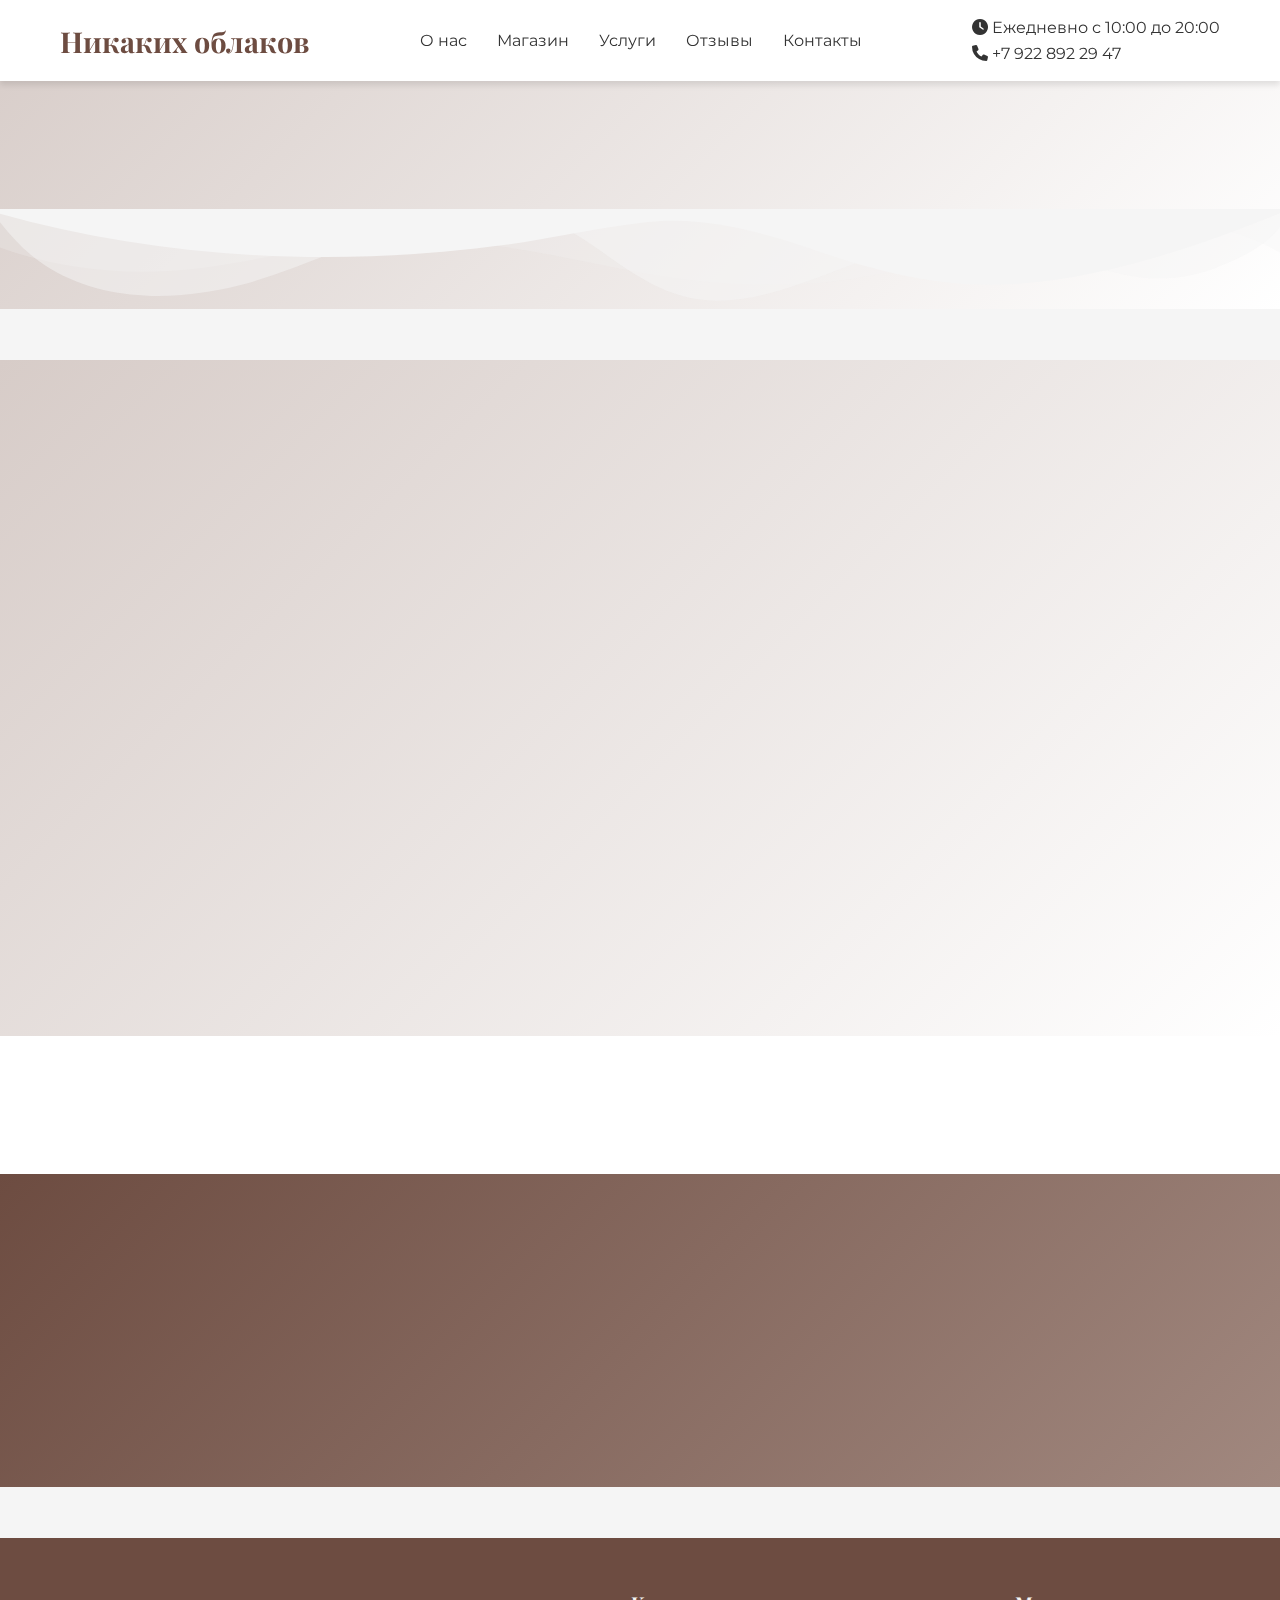
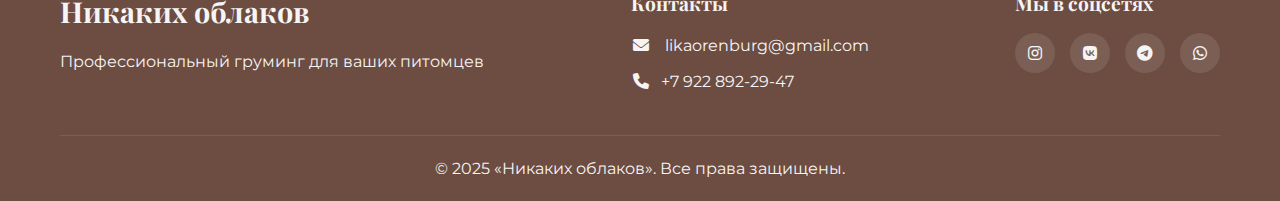
<file: index.html>
<!DOCTYPE html>
<html lang="ru">
<head>
    <meta charset="UTF-8">
    <meta name="viewport" content="width=device-width, initial-scale=1.0">
    <title>Никаких облаков | Груминг для питомцев</title>
    <meta name="description" content="Профессиональный груминг для ваших питомцев. Качественный уход и забота.">
    <link rel="preconnect" href="https://fonts.googleapis.com">
    <link rel="preconnect" href="https://fonts.gstatic.com" crossorigin>
    <link href="https://fonts.googleapis.com/css2?family=Montserrat:wght@400;500;700&family=Playfair+Display:wght@400;700&display=swap" rel="stylesheet">
    <link rel="stylesheet" href="https://cdnjs.cloudflare.com/ajax/libs/font-awesome/6.0.0/css/all.min.css">
    <link rel="stylesheet" href="style.css">
</head>
<body>
    <!-- Мобильное меню -->
    <div class="mobile-menu-btn">
        <div class="hamburger">
            <span></span>
            <span></span>
            <span></span>
        </div>
    </div>

    <header class="header">
        <div class="container">
            <h1 class="logo">Никаких облаков</h1>
            <nav class="navbar">
                <ul class="nav-links">
                    <li><a href="about.html" class="nav-link">О нас</a></li>
                    <li><a href="shop.html" class="nav-link">Магазин</a></li>
                    <li><a href="services.html" class="nav-link">Услуги</a></li>
                    <li><a href="reviews.html" class="nav-link">Отзывы</a></li>
                    <li><a href="contacts.html" class="nav-link">Контакты</a></li>
                </ul>
            </nav>
            <div class="mobile-contact">
                <p><i class="fas fa-clock"></i> Ежедневно с 10:00 до 20:00</p>
                <p><i class="fas fa-phone"></i> +7 922 892 29 47</p>
            </div>
         </nav>
    </div>
    </header>

    <main>
        <!-- Герой секция -->
        <section class="page-hero">
            <div class="container">
                <h1 class="page-title animate-fade-up">Никаких облаков</h1>
            </div>
            <div class="hero-wave"><p class="page-subtitle animate-fade-up animate-delay-100">Мы рады, что вы выбрали именно нас ♥</p></div>
        </section>
<br>
<br>
    <main>
        <!-- Герой секция -->
        <section class="hero">
            <div class="container">
                <div class="hero-content">
                    <h1 class="hero-title animate-fade-up">Груминг в магазине <span>Никаких облаков</span></h1>
                    <p class="hero-subtitle animate-fade-up animate-delay-100">Уход за питомцем — не только правильное питание</p>
                    <a href="sign_up.html" class="btn btn-primary animate-fade-up animate-delay-200">Записаться онлайн</a>
                </div>
                <div class="hero-image animate-scale">
                    <img src="pic/3.png" alt="Девушка с собакой" loading="lazy">
                </div>
            </div>
        </section>

        <!-- Секция счетчика посетителей -->
        <section class="counter-section">
            <div class="container">
                <p id="visitorCount" class="animate-fade-in">Более <span>1000</span> довольных клиентов</p>
            </div>
        </section>
    </main>

    <!-- CTA секция -->
        <section class="cta-section">
            <div class="container">
                <h2 class="section-title animate-fade-in">Готовы записаться?</h2>
                <p class="animate-fade-up">Оставьте заявку и мы подберем удобное время для визита</p>
                <a href="sign_up.html" class="btn btn-primary animate-fade-up animate-delay-100">Записаться онлайн</a>
            </div>
        </section>
        <br></br>

    <footer class="footer">
        <div class="container">
            <div class="footer-content">
                <div class="footer-info">
                    <h3>Никаких облаков</h3>
                    <p>Профессиональный груминг для ваших питомцев</p>
                </div>
                <div class="footer-links">
                    <h4>Контакты</h4>
                    <p><i class="fas fa-envelope"></i> <a href="mailto:likaorenburg@gmail.com">likaorenburg@gmail.com</a></p>
                    <p><i class="fas fa-phone"></i><a href="tel:+79228922947">+7 922 892-29-47</a></p>
                </div>
                <div class="footer-social">
                    <h4>Мы в соцсетях</h4>
                    <div class="social-icons">
                        <a href="https://www.instagram.com/lika.llk?igsh=MXBvd2c1MWhpaTl4cw==&utm_source=ig_contact_invite"><i class="fab fa-instagram"></i></a>
                        <a href="https://vk.com/likallk"><i class="fab fa-vk"></i></a>
                        <a href="https://t.me/likallk"><i class="fab fa-telegram"></i></a>
                        <a href="https://wa.me/79228922947"><i class="fab fa-whatsapp"></i></a>
                    </div>
                </div>
            </div>
            <div class="footer-bottom">
                <p>&copy; 2025 «Никаких облаков». Все права защищены.</p>
            </div>
        </div>
    </footer>

    <script src="script.js"></script>
</body>
</html>
</file>
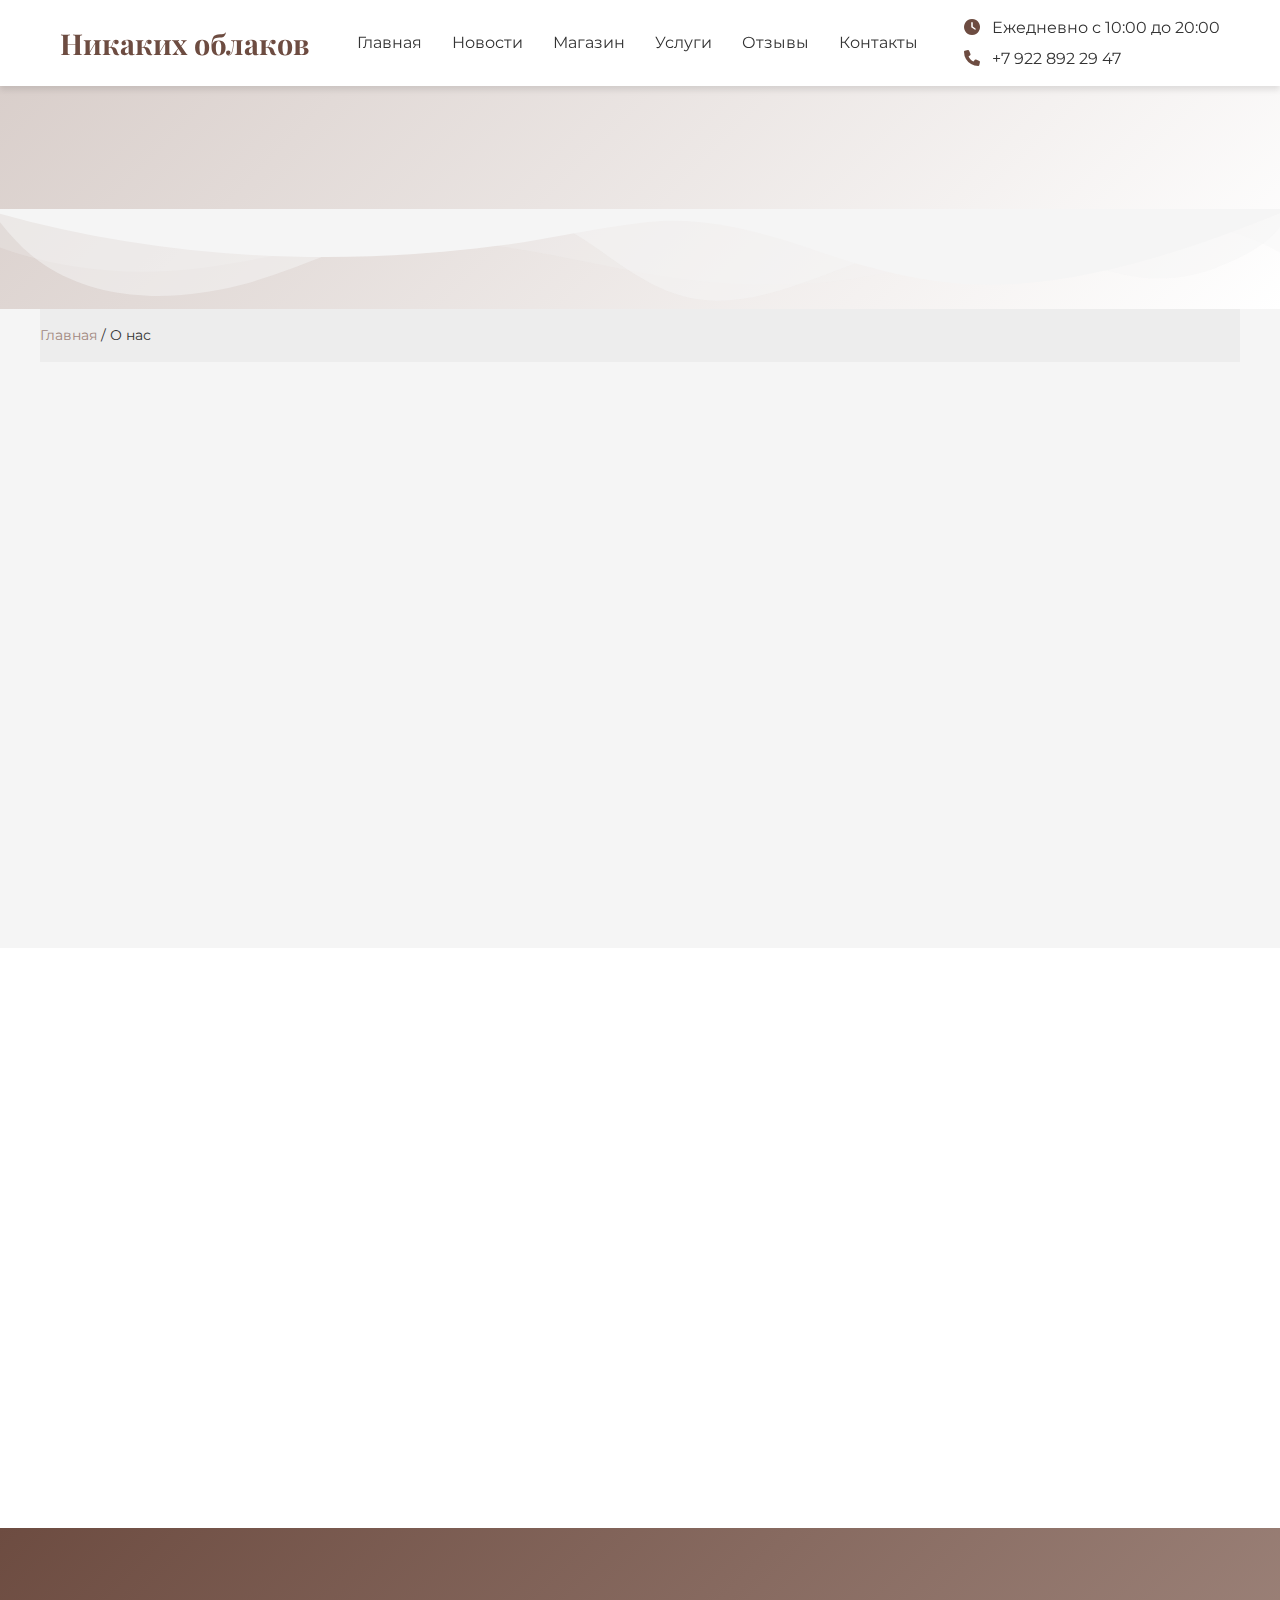
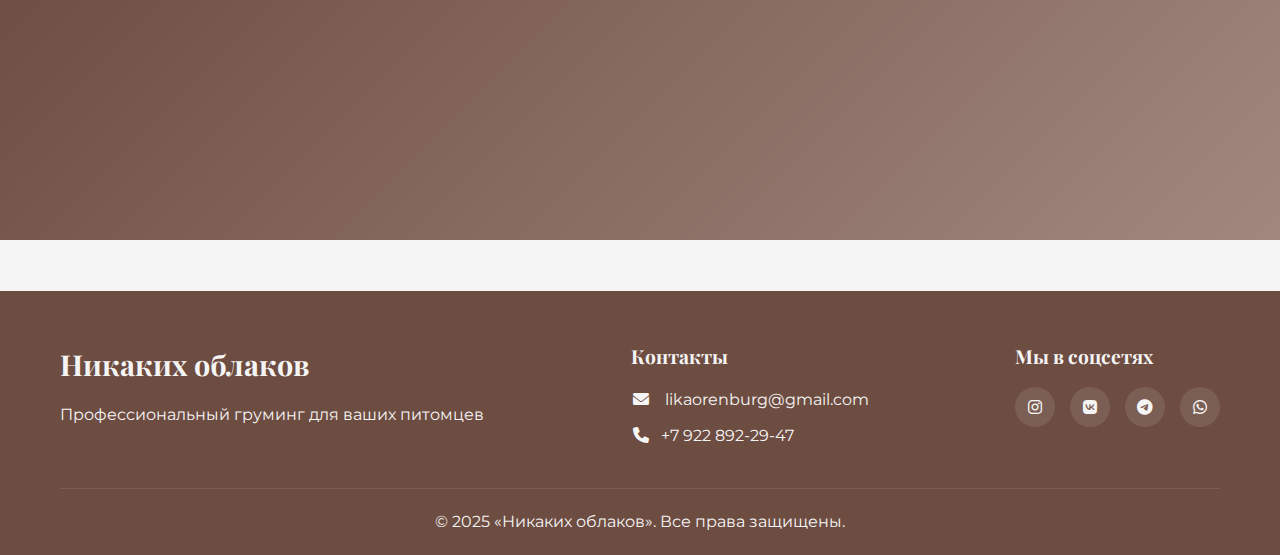
<file: about.html>
<!DOCTYPE html>
<html lang="ru">
<head>
    <meta charset="UTF-8">
    <meta name="viewport" content="width=device-width, initial-scale=1.0">
    <title>О нас | Никаких облаков - профессиональный груминг</title>
    <meta name="description" content="Профессиональная команда грумеров с любовью ухаживает за вашими питомцами. Узнайте больше о нашем салоне.">
    <link rel="preconnect" href="https://fonts.googleapis.com">
    <link rel="preconnect" href="https://fonts.gstatic.com" crossorigin>
    <link href="https://fonts.googleapis.com/css2?family=Montserrat:wght@400;500;700&family=Playfair+Display:wght@400;700&display=swap" rel="stylesheet">
    <link rel="stylesheet" href="https://cdnjs.cloudflare.com/ajax/libs/font-awesome/6.0.0/css/all.min.css">
    <link rel="stylesheet" href="style.css">
</head>
<body>
    <!-- Мобильное меню -->
    <div class="mobile-menu-btn">
        <div class="hamburger">
            <span></span>
            <span></span>
            <span></span>
        </div>
    </div>

    <header class="header">
        <div class="container">
            <h1 class="logo">Никаких облаков</h1>
            <button class="mobile-menu-btn">
            <span></span>
            <span></span>
            <span></span>
        </button>
            <nav class="navbar">
                <ul class="nav-links">
                    <li><a href="index.html" class="nav-link">Главная</a></li>
                     <li><a href="novosti.html" class="nav-link">Новости</a></li>
                    <li><a href="shop.html" class="nav-link">Магазин</a></li>
                    <li><a href="services.html" class="nav-link">Услуги</a></li>
                    <li><a href="reviews.html" class="nav-link">Отзывы</a></li>
                    <li><a href="contacts.html" class="nav-link">Контакты</a></li>
                </ul>
            </nav>
            <div class="contact-info">
                <p><i class="fas fa-clock"></i> Ежедневно с 10:00 до 20:00</p>
                <p><i class="fas fa-phone"></i> +7 922 892 29 47</p>
            </div>
        </div>
    </header>


        <!-- Герой секция -->
        <section class="page-hero">
            <div class="container">
                <h1 class="page-title animate-fade-up">О нашем салоне</h1>
            </div>
            <div class="hero-wave"><p class="page-subtitle animate-fade-up animate-delay-100">Мы рады рассказать вам о нашем салоне ♥</p></div>
        </section>

        <!-- Хлебные крошки -->
        <div class="breadcrumbs container">
            <a href="index.html">Главная</a> <span>/ О нас</span>
        </div>
        <!-- Основной контент -->
        <section class="about-section">
            <div class="container">
                <div class="about-content">
                    <div class="about-text animate-fade-up">
                        <h2 class="section-title">Наша философия</h2>
                        <p><span class="highlight">Никаких облаков</span> собрал команду из профессиональных грумеров, хендлеров, зоостилистов и других специалистов, чтобы шерсть ваших четвероногих друзей была идеальной!</p>
                        <p>Уход за питомцем не заканчивается на правильном кормлении и посещении ветеринара. Уделите внимание внешнему виду любимца и доверьте заботу об этом профессионалам!</p>
                        <p>В <span class="highlight">Никаких облаков</span> мы верим, что уход за питомцем - это больше, чем просто гигиена; это проявление любви и заботы. Мы постоянно совершенствуем свои навыки и используем только самые безопасные и современные техники. Приходите к нам, и мы поможем вашему питомцу быть здоровым, счастливым и красивым!</p>
                    </div>

                    <div class="about-image animate-scale">
                        <img src="pic/3.png" alt="Наш груминг салон" loading="lazy">
                    </div>
                </div>
            </div>
        </section>

        <!-- Наша команда -->
        <section class="team-section">
            <div class="container">
                <h2 class="section-title animate-fade-in">Наша команда</h2>
                <div class="team-grid">
                    <div class="team-member animate-fade-up">
                        <div class="member-photo">
                            <img src="pic/11.png" alt="Грумер Аня" loading="lazy">
                        </div>
                        <h3>Аня</h3>
                        <p class="position">Старший грумер</p>
                        <p class="bio">Специалист с 8-летним опытом, победитель конкурсов по грумингу.</p>
                    </div>
                    <div class="team-member animate-fade-up animate-delay-100">
                        <div class="member-photo">
                            <img src="pic/12.png" alt="Грумер Маша" loading="lazy">
                        </div>
                        <h3>Маша</h3>
                        <p class="position">Грумер-стилист</p>
                        <p class="bio">Создает уникальные образы для выставок и повседневной жизни.</p>
                    </div>
                    <div class="team-member animate-fade-up animate-delay-200">
                        <div class="member-photo">
                            <img src="pic/13.jpg" alt="Грумер Оля" loading="lazy">
                        </div>
                        <h3>Оля</h3>
                        <p class="position">Специалист по гигиене</p>
                        <p class="bio">Мастер деликатного ухода за питомцами с чувствительной кожей.</p>
                    </div>
                </div>
            </div>
        </section>

        <!-- CTA секция -->
        <section class="cta-section">
            <div class="container">
                <h2 class="section-title animate-fade-in">Готовы записаться?</h2>
                <p class="animate-fade-up">Оставьте заявку и мы подберем удобное время для визита</p>
                <a href="sign_up.html" class="btn btn-primary animate-fade-up animate-delay-100">Записаться онлайн</a>
            </div>
        </section>
        <br></br>

    <footer class="footer">
        <div class="container">
            <div class="footer-content">
                <div class="footer-info">
                    <h3>Никаких облаков</h3>
                    <p>Профессиональный груминг для ваших питомцев</p>
                </div>
                <div class="footer-links">
                    <h4>Контакты</h4>
                    <p><i class="fas fa-envelope"></i> <a href="mailto:likaorenburg@gmail.com">likaorenburg@gmail.com</a></p>
                    <p><i class="fas fa-phone"></i><a href="tel:+79228922947">+7 922 892-29-47</a></p>
                </div>
                <div class="footer-social">
                    <h4>Мы в соцсетях</h4>
                    <div class="social-icons">
                        <a href="https://www.instagram.com/lika.llk?igsh=MXBvd2c1MWhpaTl4cw==&utm_source=ig_contact_invite"><i class="fab fa-instagram"></i></a>
                        <a href="https://vk.com/likallk"><i class="fab fa-vk"></i></a>
                        <a href="https://t.me/likallk"><i class="fab fa-telegram"></i></a>
                        <a href="https://wa.me/79228922947"><i class="fab fa-whatsapp"></i></a>
                    </div>
                </div>
            </div>
            <div class="footer-bottom">
                <p>&copy; 2025 «Никаких облаков». Все права защищены.</p>
            </div>
        </div>
    </footer>

    <!-- Кнопка "Наверх" -->
    <div class="back-to-top" title="Наверх">
        <i class="fas fa-arrow-up"></i>
    </div>

    <script src="script.js"></script>
    <script src="script.js"></script>
</body>
</html>
</file>
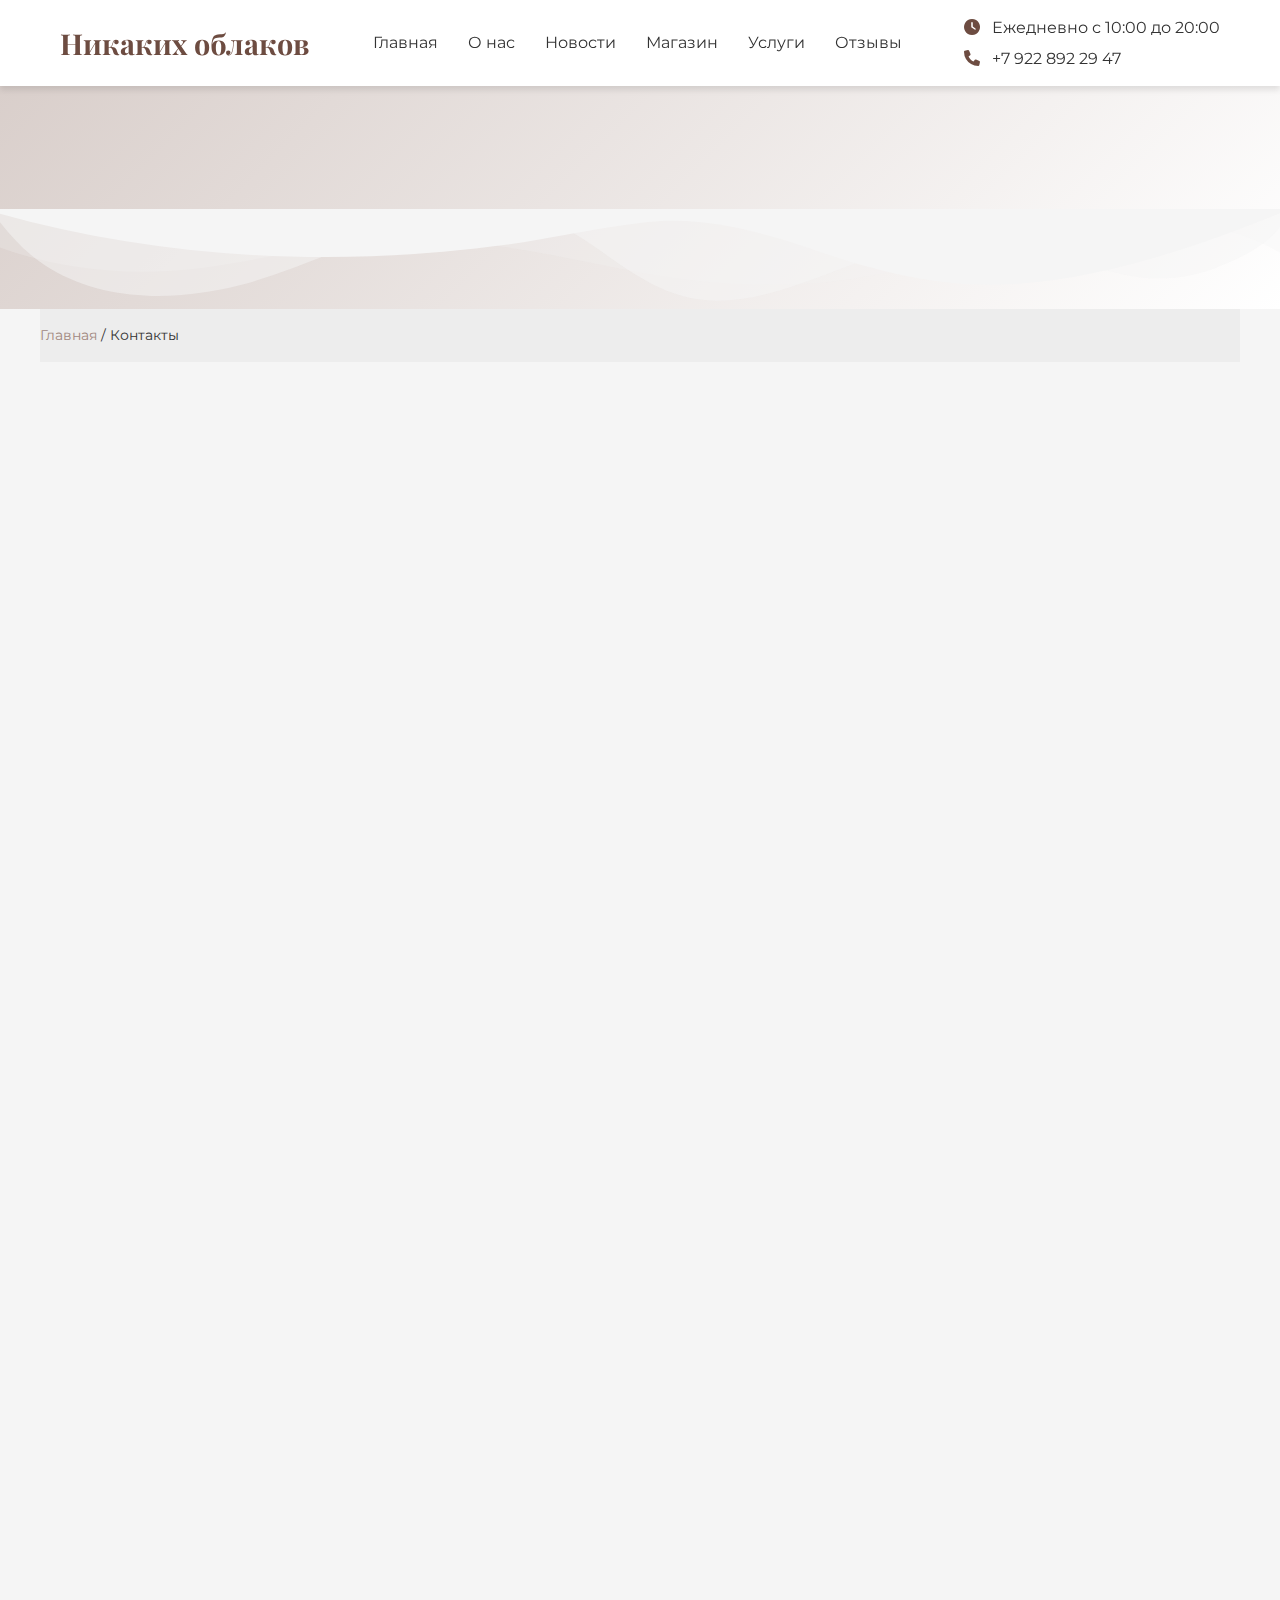
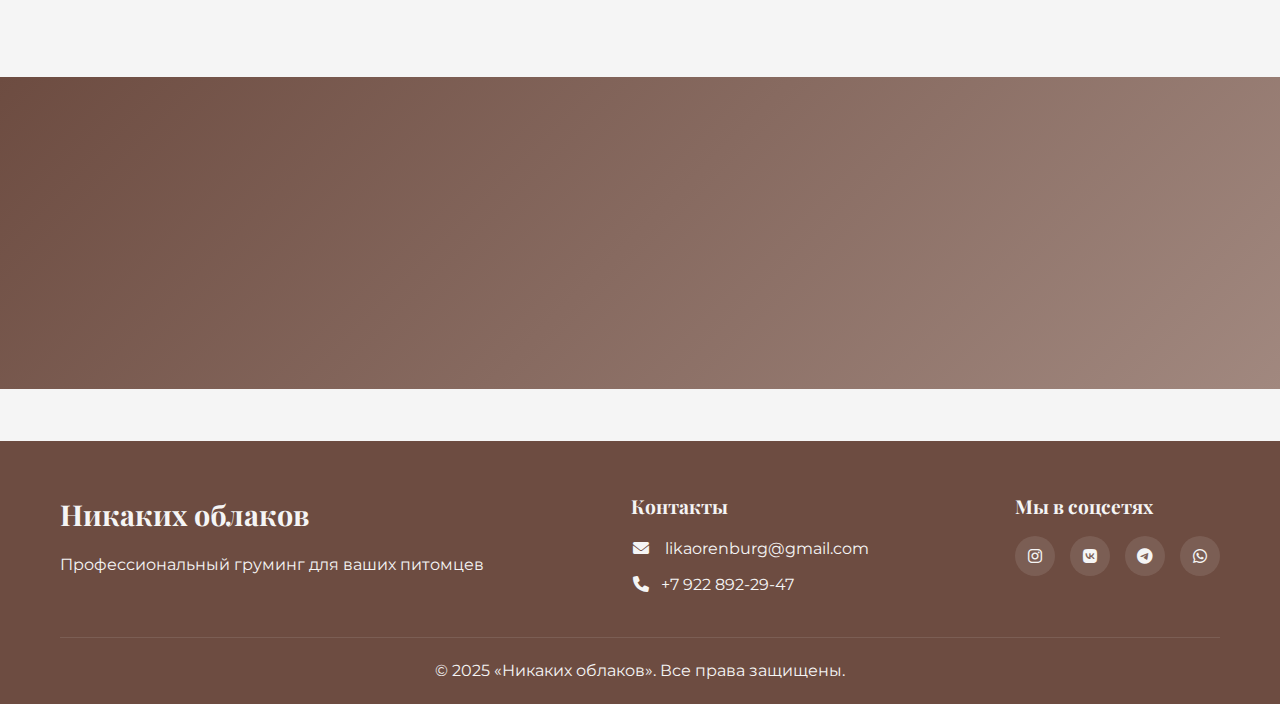
<file: contacts.html>
<!DOCTYPE html>
<html lang="ru">
<head>
    <meta charset="UTF-8">
    <meta name="viewport" content="width=device-width, initial-scale=1.0 maximum-scale=5.0, user-scalable=yes">
    <title>Контакты | Никаких облаков</title>
    <link rel="stylesheet" href="style.css">
    <link rel="stylesheet" href="https://cdnjs.cloudflare.com/ajax/libs/font-awesome/6.0.0-beta3/css/all.min.css">
</head>
<body class="fade-in">

    <!-- Мобильное меню -->
    <div class="mobile-menu-btn">
        <div class="hamburger">
            <span></span>
            <span></span>
            <span></span>
        </div>
    </div>

    <header class="header">
        <div class="container">
            <h1 class="logo">Никаких облаков</h1>
            <button class="mobile-menu-btn">
            <span></span>
            <span></span>
            <span></span>
        </button>
            <nav class="navbar">
                <ul class="nav-links">
                    <li><a href="index.html" class="nav-link">Главная</a></li>
                    <li><a href="about.html" class="nav-link">О нас</a></li>
                    <li><a href="novosti.html" class="nav-link">Новости</a></li>
                    <li><a href="shop.html" class="nav-link">Магазин</a></li>
                    <li><a href="services.html" class="nav-link">Услуги</a></li>
                    <li><a href="reviews.html" class="nav-link">Отзывы</a></li>
                </ul>
            </nav>
            <div class="contact-info">
                <p><i class="fas fa-clock"></i> Ежедневно с 10:00 до 20:00</p>
                <p><i class="fas fa-phone"></i> +7 922 892 29 47</p>
            </div>
        </div>
    </header>

<section class="page-hero">
            <div class="container">
                <h1 class="page-title animate-fade-up">Контакты</h1>
            </div>
            <div class="hero-wave"><p class="page-subtitle animate-fade-up animate-delay-100">Свяжитесь с нами удобным для вас способом</p></div>
        </section>

        <!-- Хлебные крошки -->
        <div class="breadcrumbs container">
            <a href="index.html">Главная</a> <span>/ Контакты</span>
        </div>

    <section class="services-section">
            <div class="container">
                <div class="services-grid">
                    <div class="service-card animate-fade-up">
                         <div class="contact-icon">
                        <i class="fas fa-clock"></i>
                        </div>
                        <h3>Часы работы</h3>
                        <p>Ежедневно с 10:00 до 21:00<br>Только по предварительной записи</p>
                        </div> 

                        <div class="service-card animate-fade-up">
                         <div class="contact-icon">
                            <i class="fas fa-phone-alt"></i>
                        </div>
                        <h3>Телефон</h3>
                        <p><a href="tel:+79228922947">+7 922 892-29-47 →</a></p>
                        </div>

                        <div class="service-card animate-fade-up">
                        <div class="contact-icon">
                        <i class="fas fa-envelope"></i>
                        </div>
                        <h3>Email</h3>
                        <p><a href="mailto:likaorenburg@gmail.com">likaorenburg@gmail.com →</a></p>
                        </div>

                        <div class="service-card animate-fade-up">
                        <div class="contact-icon">
                        <i class="fab fa-telegram"></i>
                        </div>
                        <h3>Telegram</h3>
                        <p><a href="https://t.me/likallk">@likallk →</a></p>
                        </div>
                        

                        <div class="service-card animate-fade-up">
                        <div class="contact-icon">
                        <i class="fab fa-whatsapp"></i>
                        </div>
                        <h3>Whatsapp</h3>
                        <p><a href="https://wa.me/79228922947">→</a></p>
                        </div>

                        <div class="service-card animate-fade-up">
                        <div class="contact-icon">
                        <i class="fab fa-vk"></i>
                        </div>
                        <h3>Вконтакте</h3>
                        <p><a href="https://vk.com/likallk">@likallk →</a></p>
                        </div>
                        </div>

                        <div class="service-card animate-fade-up">
                        <div class="contact-icon">
                        <h2>Наш адрес</h2>
                        <p><i class="fas fa-map-marker-alt"></i> <a href="https://yandex.ru/maps/-/CHvxYV5A">Москва, Моховая улица, 10с8</a></p>
                        <div class="map-container">
                        <iframe src="https://yandex.ru/map-widget/v1/?um=constructor%3A1234567890abcdef&amp;source=constructor" width="100%" height="400" frameborder="0"></iframe>
                        </div>
                        </div>
                        </div>
                    </div>
                </div>
            </div>
    </section>

 <br></br>
                <!-- CTA секция -->
        <section class="cta-section">
            <div class="container">
                <h2 class="section-title animate-fade-in">Готовы записаться?</h2>
                <p class="animate-fade-up">Оставьте заявку и мы подберем удобное время для визита</p>
                <a href="sign_up.html" class="btn btn-primary animate-fade-up animate-delay-100">Записаться онлайн</a>
            </div>
        </section>
        <br></br>
            </div>
        </div>
    </section>

    <footer class="footer">
        <div class="container">
            <div class="footer-content">
                <div class="footer-info">
                    <h3>Никаких облаков</h3>
                    <p>Профессиональный груминг для ваших питомцев</p>
                </div>
                <div class="footer-links">
                    <h4>Контакты</h4>
                    <p><i class="fas fa-envelope"></i> <a href="mailto:likaorenburg@gmail.com">likaorenburg@gmail.com</a></p>
                    <p><i class="fas fa-phone"></i><a href="tel:+79228922947">+7 922 892-29-47</a></p>
                </div>
                <div class="footer-social">
                    <h4>Мы в соцсетях</h4>
                    <div class="social-icons">
                        <a href="https://www.instagram.com/lika.llk?igsh=MXBvd2c1MWhpaTl4cw==&utm_source=ig_contact_invite"><i class="fab fa-instagram"></i></a>
                        <a href="https://vk.com/likallk"><i class="fab fa-vk"></i></a>
                        <a href="https://t.me/likallk"><i class="fab fa-telegram"></i></a>
                        <a href="https://wa.me/79228922947"><i class="fab fa-whatsapp"></i></a>
                    </div>
                </div>
            </div>
            <div class="footer-bottom">
                <p>&copy; 2025 «Никаких облаков». Все права защищены.</p>
            </div>
        </div>
    </footer>

    <!-- Кнопка "Наверх" -->
    <div class="back-to-top" title="Наверх">
        <i class="fas fa-arrow-up"></i>
    </div>
    <script src="script.js"></script>
</body>
</html>
</file>
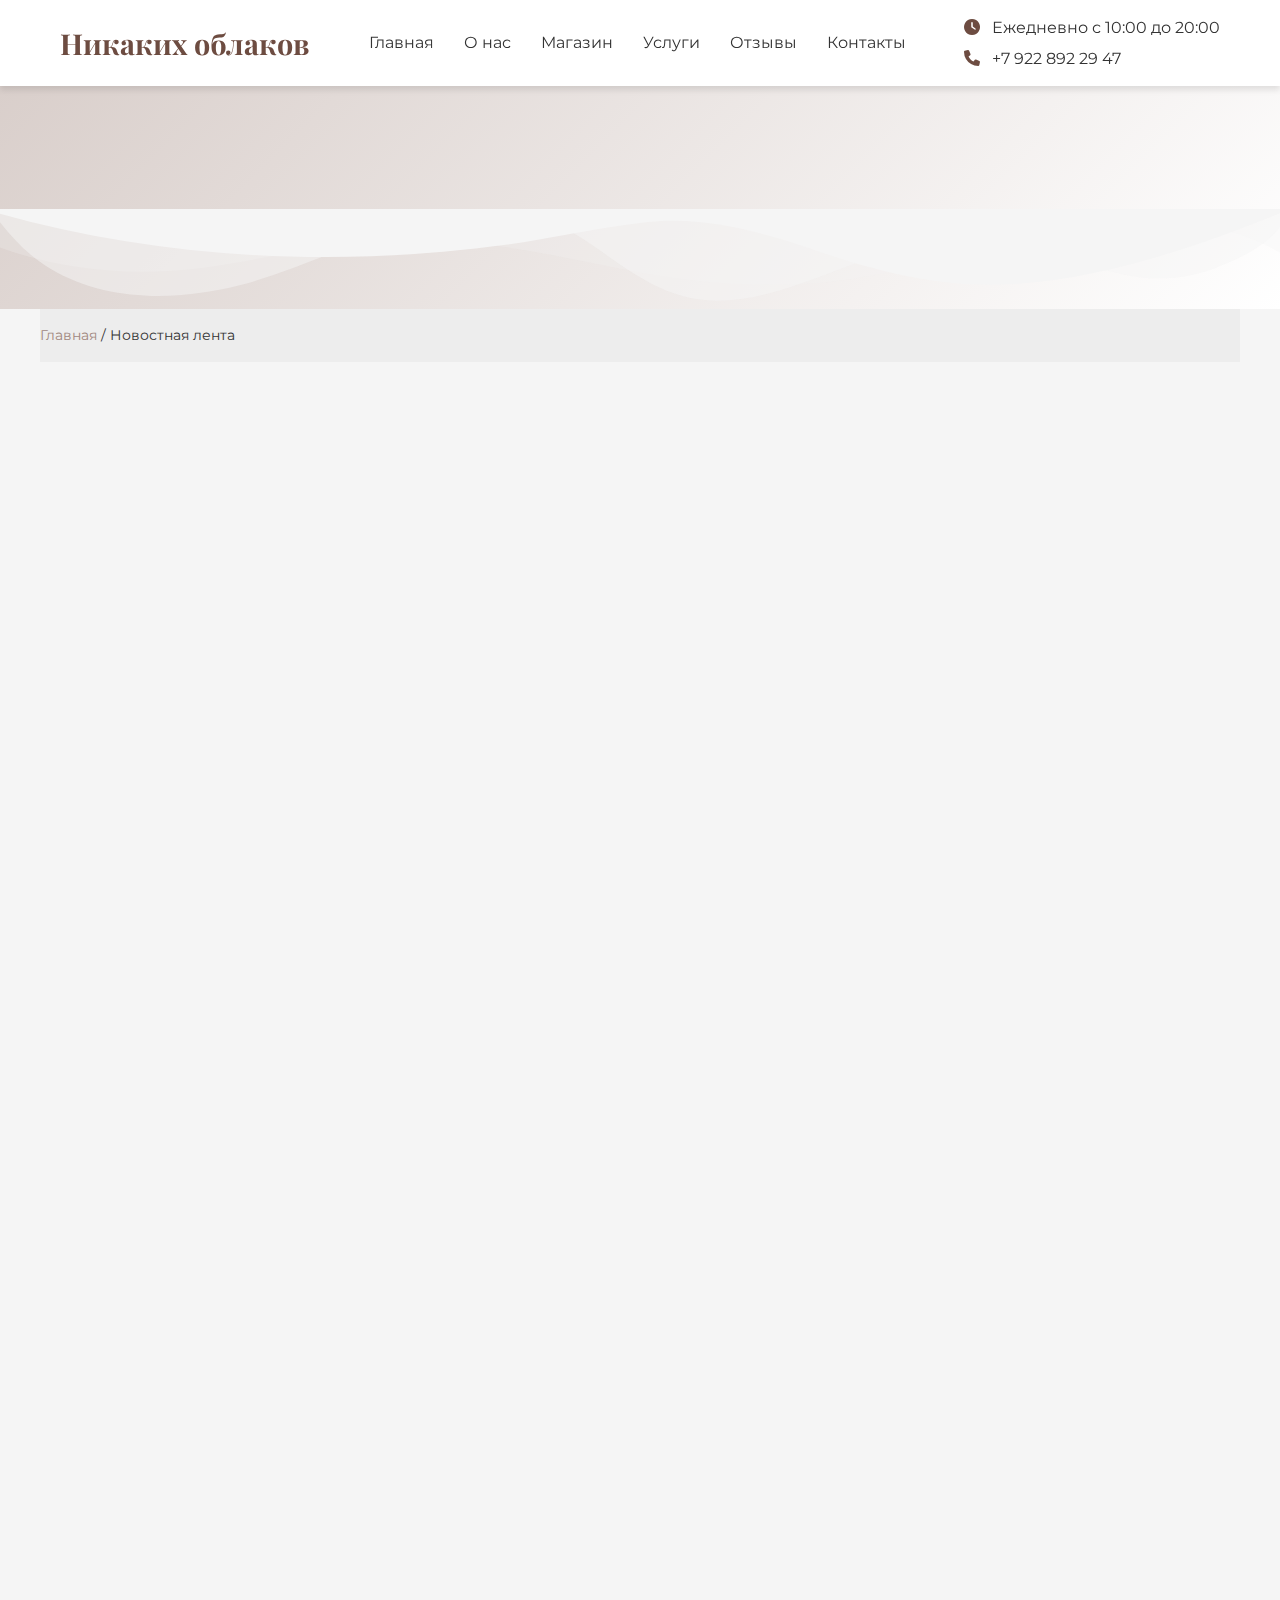
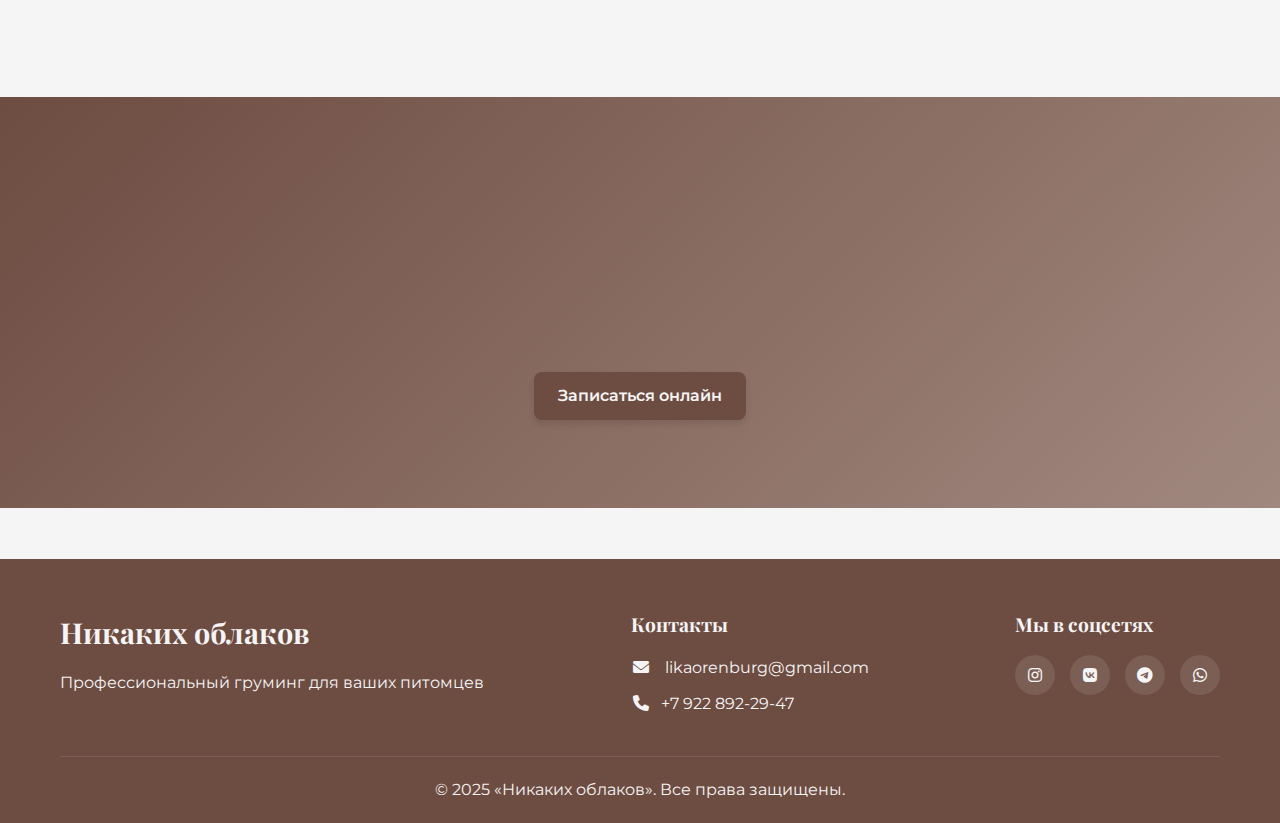
<file: novosti.html>
<!DOCTYPE html>
<html lang="ru">
<head>
    <meta charset="UTF-8">
    <meta name="viewport" content="width=device-width, initial-scale=1.0">
    <title>Новостная лента | Никаких облаков</title>
    <meta name="description" content="Последние новости и события нашего груминг-салона. Акции, мероприятия и полезные статьи.">
    <link rel="preconnect" href="https://fonts.googleapis.com">
    <link rel="preconnect" href="https://fonts.gstatic.com" crossorigin>
    <link href="https://fonts.googleapis.com/css2?family=Montserrat:wght@400;500;700&family=Playfair+Display:wght@400;700&display=swap" rel="stylesheet">
    <link rel="stylesheet" href="https://cdnjs.cloudflare.com/ajax/libs/font-awesome/6.0.0/css/all.min.css">
    <link rel="stylesheet" href="style.css">
</head>
<body>
    <!-- Мобильное меню -->
    <div class="mobile-menu-btn">
        <div class="hamburger">
            <span></span>
            <span></span>
            <span></span>
        </div>
    </div>

    <header class="header">
        <div class="container">
            <h1 class="logo">Никаких облаков</h1>
            <button class="mobile-menu-btn">
            <span></span>
            <span></span>
            <span></span>
        </button>
            <nav class="navbar">
                <ul class="nav-links">
                    <li><a href="index.html" class="nav-link">Главная</a></li>
                    <li><a href="about.html" class="nav-link">О нас</a></li>
                    <li><a href="shop.html" class="nav-link">Магазин</a></li>
                    <li><a href="services.html" class="nav-link">Услуги</a></li>
                    <li><a href="reviews.html" class="nav-link">Отзывы</a></li>
                    <li><a href="contacts.html" class="nav-link">Контакты</a></li>
                </ul>
            </nav>
            <div class="contact-info">
                <p><i class="fas fa-clock"></i> Ежедневно с 10:00 до 20:00</p>
                <p><i class="fas fa-phone"></i> +7 922 892 29 47</p>
            </div>
        </div>
    </header>

    <main>
        <!-- Герой секция -->
        <section class="page-hero">
            <div class="container">
                <h1 class="page-title animate-fade-up">Новостная лента</h1>
            </div>
            <div class="hero-wave"><p class="page-subtitle animate-fade-up animate-delay-100">Будьте в курсе наших событий и акций</p></div>
        </section>

        <!-- Хлебные крошки -->
        <div class="breadcrumbs container">
            <a href="index.html">Главная</a> <span>/ Новостная лента</span>
        </div>

        <!-- Основной контент -->
        <section class="news-section">
            <div class="container">
                <div class="news-grid">
                    <!-- Новость 1 -->
                    <article class="news-card animate-fade-up">
                        <div class="news-image">
                            <img src="pic/14.jpg" alt="Новое поступление товаров" loading="lazy">
                            <div class="news-date">
                                <span class="day">15</span>
                                <span class="month">Июня</span>
                            </div>
                        </div>
                        <div class="news-content">
                            <h3>Новое поступление товаров для груминга</h3>
                            <p>Мы рады сообщить о поступлении новой партии профессиональных средств по уходу за шерстью от ведущих мировых производителей. Теперь в нашем ассортименте еще больше вариантов для ваших питомцев!</p>
                            
                        </div>
                    </article>

                    <!-- Новость 2 -->
                    <article class="news-card animate-fade-up animate-delay-100">
                        <div class="news-image">
                            <img src="pic/15.jpg" alt="Летняя акция" loading="lazy">
                            <div class="news-date">
                                <span class="day">01</span>
                                <span class="month">Июня</span>
                            </div>
                        </div>
                        <div class="news-content">
                            <h3>Летняя акция "Освежающая стрижка"</h3>
                            <p>С 1 по 30 июня скидка 20% на все виды стрижек для собак. Позаботьтесь о комфорте вашего питомца в жаркую погоду с нашей профессиональной помощью!</p>
                            
                        </div>
                    </article>

                    <!-- Новость 3 -->
                    <article class="news-card animate-fade-up animate-delay-200">
                        <div class="news-image">
                            <img src="pic/16.jpg" alt="Мастер-класс" loading="lazy">
                            <div class="news-date">
                                <span class="day">25</span>
                                <span class="month">Май</span>
                            </div>
                        </div>
                        <div class="news-content">
                            <h3>Мастер-класс по домашнему уходу за питомцем</h3>
                            <p>Приглашаем всех желающих на бесплатный мастер-класс по основам домашнего ухода за шерстью, когтями и ушами вашего питомца. Регистрация обязательна.</p>
                            
                        </div>
                    </article>

                    <!-- Новость 4 -->
                    <article class="news-card animate-fade-up">
                        <div class="news-image">
                            <img src="pic/17.jpg" alt="Новый грумер" loading="lazy">
                            <div class="news-date">
                                <span class="day">10</span>
                                <span class="month">Май</span>
                            </div>
                        </div>
                        <div class="news-content">
                            <h3>В нашу команду вступил новый профессиональный грумер</h3>
                            <p>Мы рады представить нашего нового специалиста - Анну, которая имеет 5-летний опыт работы с различными породами собак и кошек. Теперь у нас еще больше возможностей для качественного ухода за вашими питомцами!</p>
                        
                        </div>
                    </article>
                </div>
        </section>

        <!-- CTA секция -->
        <section class="cta-section">
            <div class="container">
                <h2 class="section-title animate-fade-in">Подписаться на новости</h2>
                <p class="animate-fade-up">Будьте первыми в курсе всех акций и мероприятий</p>
                <form class="subscribe-form animate-fade-up animate-delay-100">
                    <input type="email" placeholder="Ваш email" required>
                    <button type="submit" class="btn btn-primary">Подписаться</button>
                </form>
                <br></br>
                    <a href="sign_up.html" class="btn btn-primary signup-button">Записаться онлайн</a>
            </div>
        </section>
    </main>
<br></br>
    <footer class="footer">
        <div class="container">
            <div class="footer-content">
                <div class="footer-info">
                    <h3>Никаких облаков</h3>
                    <p>Профессиональный груминг для ваших питомцев</p>
                </div>
                <div class="footer-links">
                    <h4>Контакты</h4>
                    <p><i class="fas fa-envelope"></i> <a href="mailto:likaorenburg@gmail.com">likaorenburg@gmail.com</a></p>
                    <p><i class="fas fa-phone"></i><a href="tel:+79228922947">+7 922 892-29-47</a></p>
                </div>
                <div class="footer-social">
                    <h4>Мы в соцсетях</h4>
                    <div class="social-icons">
                        <a href="https://www.instagram.com/lika.llk?igsh=MXBvd2c1MWhpaTl4cw==&utm_source=ig_contact_invite"><i class="fab fa-instagram"></i></a>
                        <a href="https://vk.com/likallk"><i class="fab fa-vk"></i></a>
                        <a href="https://t.me/likallk"><i class="fab fa-telegram"></i></a>
                        <a href="https://wa.me/79228922947"><i class="fab fa-whatsapp"></i></a>
                    </div>
                </div>
            </div>
            <div class="footer-bottom">
                <p>&copy; 2025 «Никаких облаков». Все права защищены.</p>
            </div>
        </div>
    </footer>

    <!-- Кнопка "Наверх" -->
    <div class="back-to-top" title="Наверх">
        <i class="fas fa-arrow-up"></i>
    </div>

    <script src="script.js"></script>
</body>
</html>
</file>
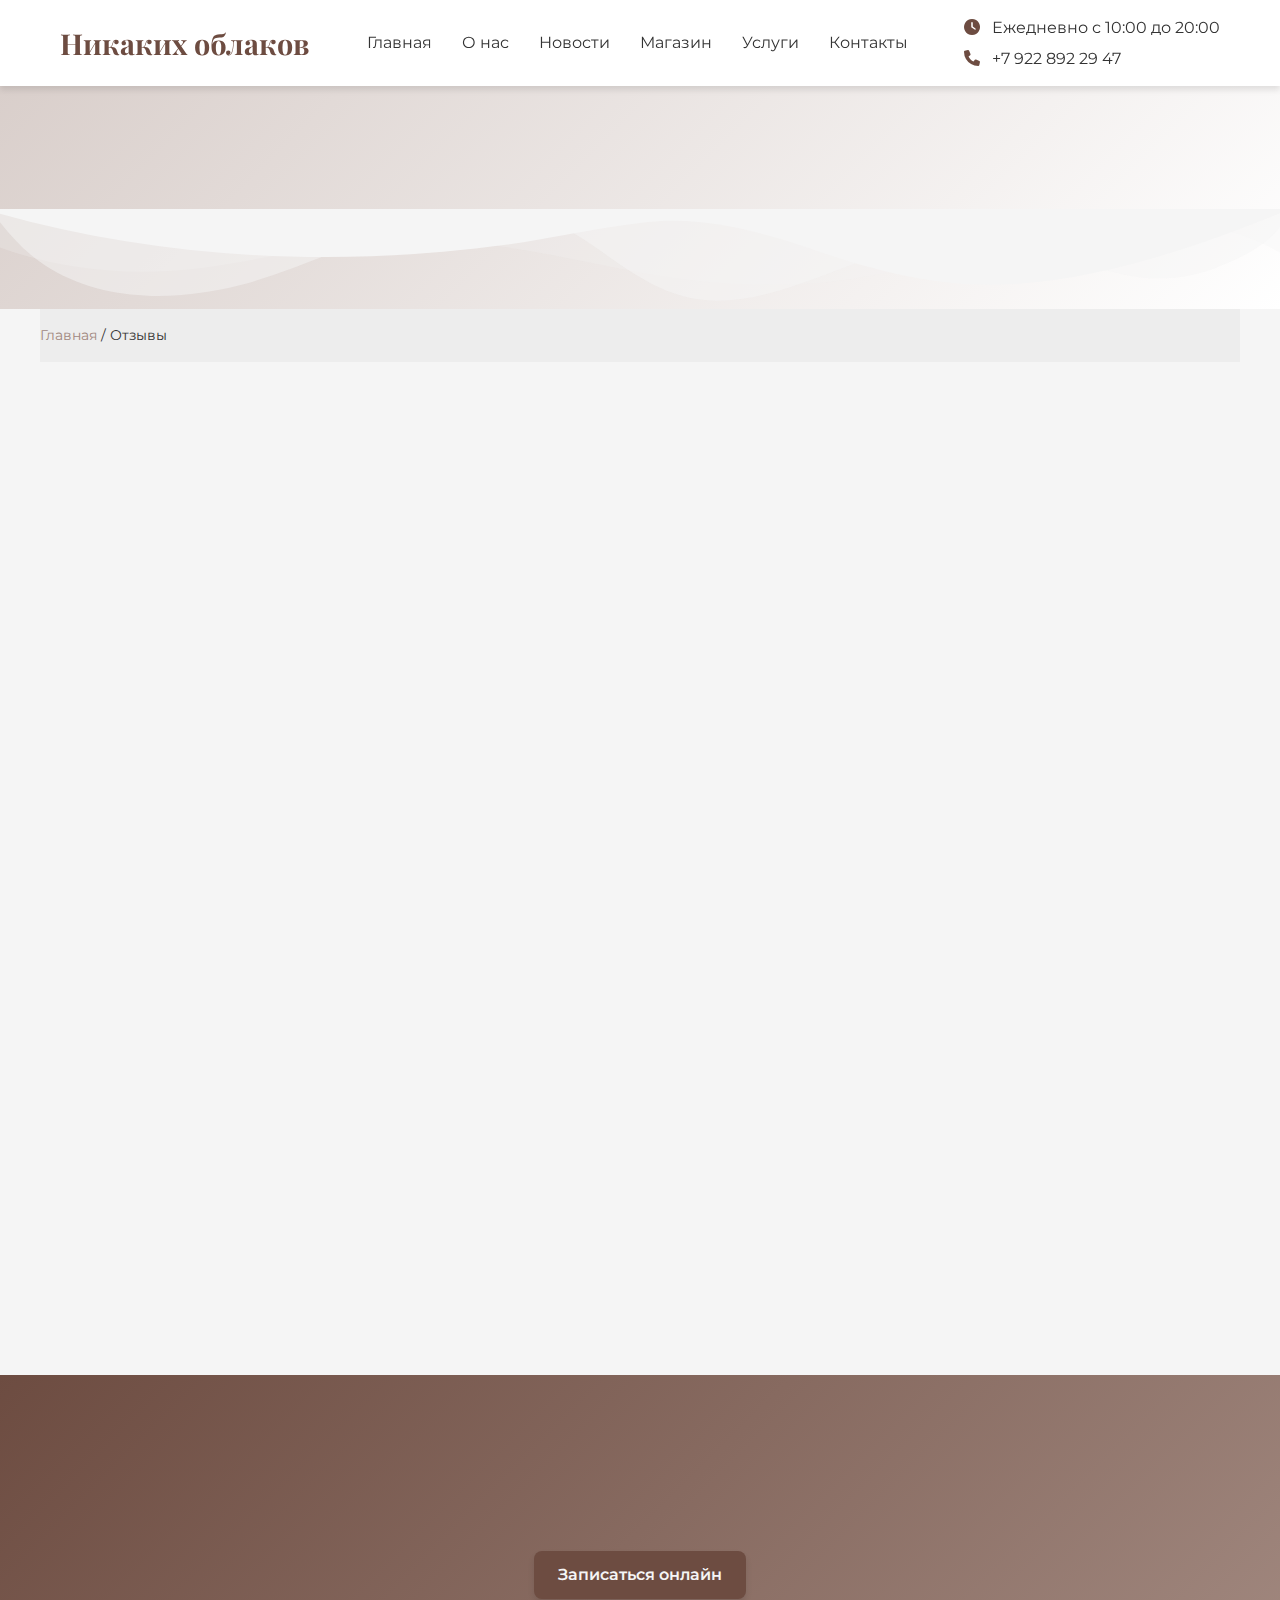
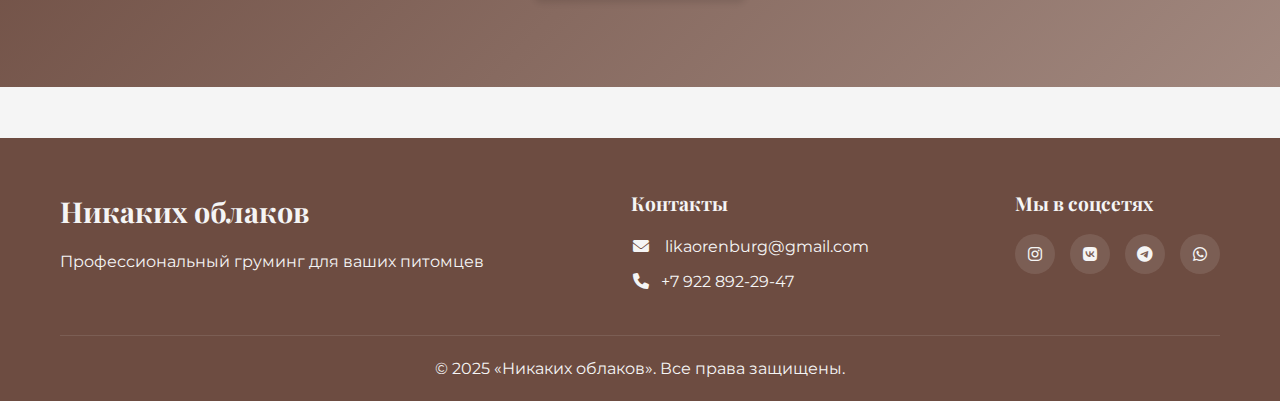
<file: reviews.html>
<!DOCTYPE html>
<html lang="ru">
<head>
    <meta charset="UTF-8">
    <meta name="viewport" content="width=device-width, initial-scale=1.0">
    <title>Отзывы | Никаких облаков - профессиональный груминг</title>
    <meta name="description" content="Реальные отзывы наших клиентов о качестве услуг груминга для питомцев.">
    <link rel="preconnect" href="https://fonts.googleapis.com">
    <link rel="preconnect" href="https://fonts.gstatic.com" crossorigin>
    <link href="https://fonts.googleapis.com/css2?family=Montserrat:wght@400;500;700&family=Playfair+Display:wght@400;700&display=swap" rel="stylesheet">
    <link rel="stylesheet" href="https://cdnjs.cloudflare.com/ajax/libs/font-awesome/6.0.0/css/all.min.css">
    <link rel="stylesheet" href="style.css">
</head>
<body>
    <!-- Мобильное меню -->
    <div class="mobile-menu-btn">
        <div class="hamburger">
            <span></span>
            <span></span>
            <span></span>
        </div>
    </div>

    <header class="header">
        <div class="container">
            <h1 class="logo">Никаких облаков</h1>
            <button class="mobile-menu-btn">
            <span></span>
            <span></span>
            <span></span>
        </button>
            <nav class="navbar">
                <ul class="nav-links">
                    <li><a href="index.html" class="nav-link">Главная</a></li>
                    <li><a href="about.html" class="nav-link">О нас</a></li>
                     <li><a href="novosti.html" class="nav-link">Новости</a></li>
                    <li><a href="shop.html" class="nav-link">Магазин</a></li>
                    <li><a href="services.html" class="nav-link">Услуги</a></li>
                    <li><a href="contacts.html" class="nav-link">Контакты</a></li>
                </ul>
            </nav>
            <div class="contact-info">
                <p><i class="fas fa-clock"></i> Ежедневно с 10:00 до 20:00</p>
                <p><i class="fas fa-phone"></i> +7 922 892 29 47</p>
            </div>
        </div>
    </header>

        <!-- Герой секция -->
        <section class="page-hero">
            <div class="container">
                <h1 class="page-title animate-fade-up">Отзывы наших клиентов</h1>
            </div>
            <div class="hero-wave"><p class="page-subtitle animate-fade-up animate-delay-100">Что говорят о нас владельцы питомцев</p></div>
        </section>

<!-- Хлебные крошки -->
        <div class="breadcrumbs container">
            <a href="index.html">Главная</a> <span>/ Отзывы</span>
        </div>

        <!-- Секция отзывов -->
        <section class="reviews-section">
            <div class="container">
                <div class="reviews-grid">
                    <div class="review-card animate-fade-up">
                        <div class="review-header">
                            <div class="review-author">
                                <div class="author-photo">
                                    <img src="pic/1.jpg" alt="Фото питомца Ивана" loading="lazy">
                                </div>
                                <div class="author-info">
                                    <h3>Иван Иванов</h3>
                                    <div class="rating">
                                        <i class="fas fa-star"></i>
                                        <i class="fas fa-star"></i>
                                        <i class="fas fa-star"></i>
                                        <i class="fas fa-star"></i>
                                        <i class="fas fa-star"></i>
                                    </div>
                                </div>
                            </div>
                            <div class="review-date">15.05.2025</div>
                        </div>
                        <div class="review-content">
                            <p>Отличный сервис, моя собака выглядит просто великолепно! Очень внимательные мастера, которые действительно любят животных. Будем приходить регулярно!</p>
                        </div>
                    </div>

                    <div class="review-card animate-fade-up animate-delay-100">
                        <div class="review-header">
                            <div class="review-author">
                                <div class="author-photo">
                                    <img src="pic/2.jpg" alt="Фото питомца Марии" loading="lazy">
                                </div>
                                <div class="author-info">
                                    <h3>Мария Смирнова</h3>
                                    <div class="rating">
                                        <i class="fas fa-star"></i>
                                        <i class="fas fa-star"></i>
                                        <i class="fas fa-star"></i>
                                        <i class="fas fa-star"></i>
                                        <i class="fas fa-star-half-alt"></i>
                                    </div>
                                </div>
                            </div>
                            <div class="review-date">10.05.2025</div>
                        </div>
                        <div class="review-content">
                            <p>Очень довольна стрижкой кота, быстро и профессионально. Кот обычно нервничает в таких местах, но здесь он вел себя спокойно - видно, что мастера умеют работать с животными.</p>
                        </div>
                    </div>

                    <div class="review-card animate-fade-up animate-delay-200">
                        <div class="review-header">
                            <div class="review-author">
                                <div class="author-photo">
                                    <img src="pic/3jpg.jpg" alt="Фото питомца Елизаветы" loading="lazy">
                                </div>
                                <div class="author-info">
                                    <h3>Елизавета Жданова</h3>
                                    <div class="rating">
                                        <i class="fas fa-star"></i>
                                        <i class="fas fa-star"></i>
                                        <i class="fas fa-star"></i>
                                        <i class="fas fa-star"></i>
                                        <i class="fas fa-star"></i>
                                    </div>
                                </div>
                            </div>
                            <div class="review-date">05.05.2025</div>
                        </div>
                        <div class="review-content">
                            <p>Пришла с необычным питомцем (у меня лиса), но работники справились на ура! Проявили профессионализм и находчивость. Теперь только к вам!</p>
                        </div>
                    </div>

                    <div class="review-card animate-fade-up">
                        <div class="review-header">
                            <div class="review-author">
                                <div class="author-photo">
                                    <img src="pic/5.jpg" alt="Фото питомца Никиты" loading="lazy">
                                </div>
                                <div class="author-info">
                                    <h3>Никита Петров</h3>
                                    <div class="rating">
                                        <i class="fas fa-star"></i>
                                        <i class="fas fa-star"></i>
                                        <i class="fas fa-star"></i>
                                        <i class="fas fa-star"></i>
                                        <i class="fas fa-star"></i>
                                    </div>
                                </div>
                            </div>
                            <div class="review-date">28.04.2025</div>
                        </div>
                        <div class="review-content">
                            <p>У меня непослушная и большая собака, но салон справился просто отлично! Мастер нашел подход к моему буяну за пару минут. Придем еще не раз)</p>
                        </div>
                    </div>

                    <div class="review-card animate-fade-up animate-delay-100">
                        <div class="review-header">
                            <div class="review-author">
                                <div class="author-photo">
                                    <img src="pic/6.jpg" alt="Фото питомца Екатерины" loading="lazy">
                                </div>
                                <div class="author-info">
                                    <h3>Екатерина Викторова</h3>
                                    <div class="rating">
                                        <i class="fas fa-star"></i>
                                        <i class="fas fa-star"></i>
                                        <i class="fas fa-star"></i>
                                        <i class="fas fa-star"></i>
                                        <i class="far fa-star"></i>
                                    </div>
                                </div>
                            </div>
                            <div class="review-date">20.04.2025</div>
                        </div>
                        <div class="review-content">
                            <p>Хороший салон. Чисто, аккуратно, вежливый персонал. Единственное - пришлось немного подождать, хотя была запись. Но результат того стоил!</p>
                        </div>
                    </div>
                </div>

                <!-- Форма отзыва -->
                <div class="add-review-form animate-fade-in">
                    <h2 class="section-title">Оставьте свой отзыв</h2>
                    <form action="https://formspree.io/f/xjkwowkn" method="POST">
                        <div class="form-group">
                            <label for="author">Ваше имя:</label>
                            <input type="text" id="author" name="author" required >
                        </div>
                        <br>
                        <div class="form-group">
                            <label for="comment">Ваш отзыв:</label>
                            <textarea id="comment" name="comment" rows="4" required></textarea>
                        </div>
                        <div class="form-group">
                            <label>Оценка:</label>
                            <div class="rating-input">
                                <i class="far fa-star" data-rating="1"></i>
                                <i class="far fa-star" data-rating="2"></i>
                                <i class="far fa-star" data-rating="3"></i>
                                <i class="far fa-star" data-rating="4"></i>
                                <i class="far fa-star" data-rating="5"></i>
                                <input type="hidden" name="rating" id="rating-value" value="0">
                            </div>
                        </div>
                        <button type="submit" class="btn btn-secondary">Отправить отзыв</button>
                    </form>
                </div>
            </div>
        </section>
    </main>

      <!-- CTA секция -->
        <section class="cta-section">
            <div class="container">
                <h2 class="section-title animate-fade-in">Готовы записаться?</h2>
                <p class="animate-fade-up">Оставьте заявку и мы подберем удобное время для визита</p>
                <a href="sign_up.html" class="btn btn-primary signup-button">Записаться онлайн</a>
            </div>
        </section>
        <br></br>

    <footer class="footer">
        <div class="container">
            <div class="footer-content">
                <div class="footer-info">
                    <h3>Никаких облаков</h3>
                    <p>Профессиональный груминг для ваших питомцев</p>
                </div>
                <div class="footer-links">
                    <h4>Контакты</h4>
                    <p><i class="fas fa-envelope"></i> <a href="mailto:likaorenburg@gmail.com">likaorenburg@gmail.com</a></p>
                    <p><i class="fas fa-phone"></i><a href="tel:+79228922947">+7 922 892-29-47</a></p>
                </div>
                <div class="footer-social">
                    <h4>Мы в соцсетях</h4>
                    <div class="social-icons">
                        <a href="https://www.instagram.com/lika.llk?igsh=MXBvd2c1MWhpaTl4cw==&utm_source=ig_contact_invite"><i class="fab fa-instagram"></i></a>
                        <a href="https://vk.com/likallk"><i class="fab fa-vk"></i></a>
                        <a href="https://t.me/likallk"><i class="fab fa-telegram"></i></a>
                        <a href="https://wa.me/79228922947"><i class="fab fa-whatsapp"></i></a>
                    </div>
                </div>
            </div>
            <div class="footer-bottom">
                <p>&copy; 2025 «Никаких облаков». Все права защищены.</p>
            </div>
        </div>
    </footer>

    <!-- Кнопка "Наверх" -->
    <div class="back-to-top" title="Наверх">
        <i class="fas fa-arrow-up"></i>
    </div>

    <script src="script.js"></script>
    <script>
        // Скрипт для кнопки "Наверх"
        document.addEventListener('DOMContentLoaded', function() {
            const backToTopButton = document.querySelector('.back-to-top');
            
            // Показываем/скрываем кнопку при прокрутке
            window.addEventListener('scroll', function() {
                if (window.pageYOffset > 300) {
                    backToTopButton.classList.add('active');
                } else {
                    backToTopButton.classList.remove('active');
                }
            });
            
            // Плавная прокрутка вверх при клике
            backToTopButton.addEventListener('click', function(e) {
                e.preventDefault();
                window.scrollTo({
                    top: 0,
                    behavior: 'smooth'
                });
            });
        });
    </script>

    <script src="script.js"></script>
</body>
</html>
</file>
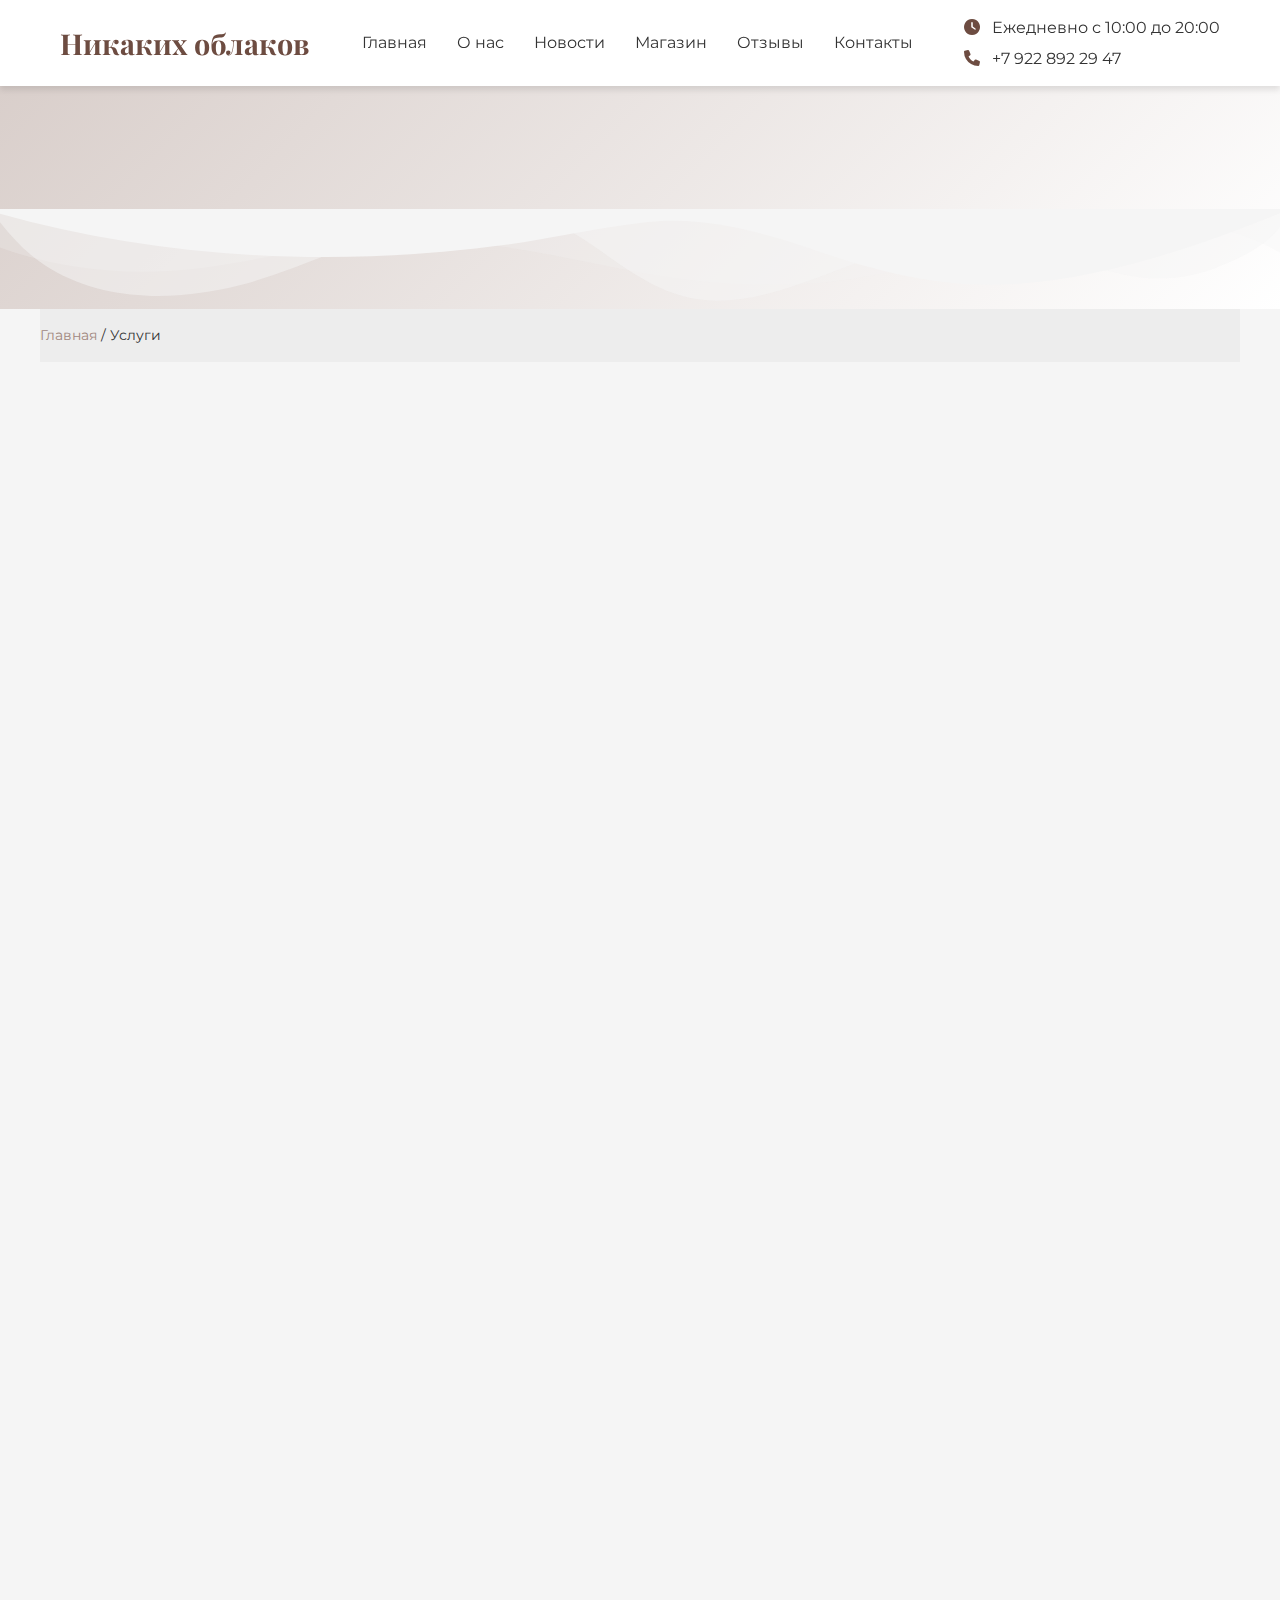
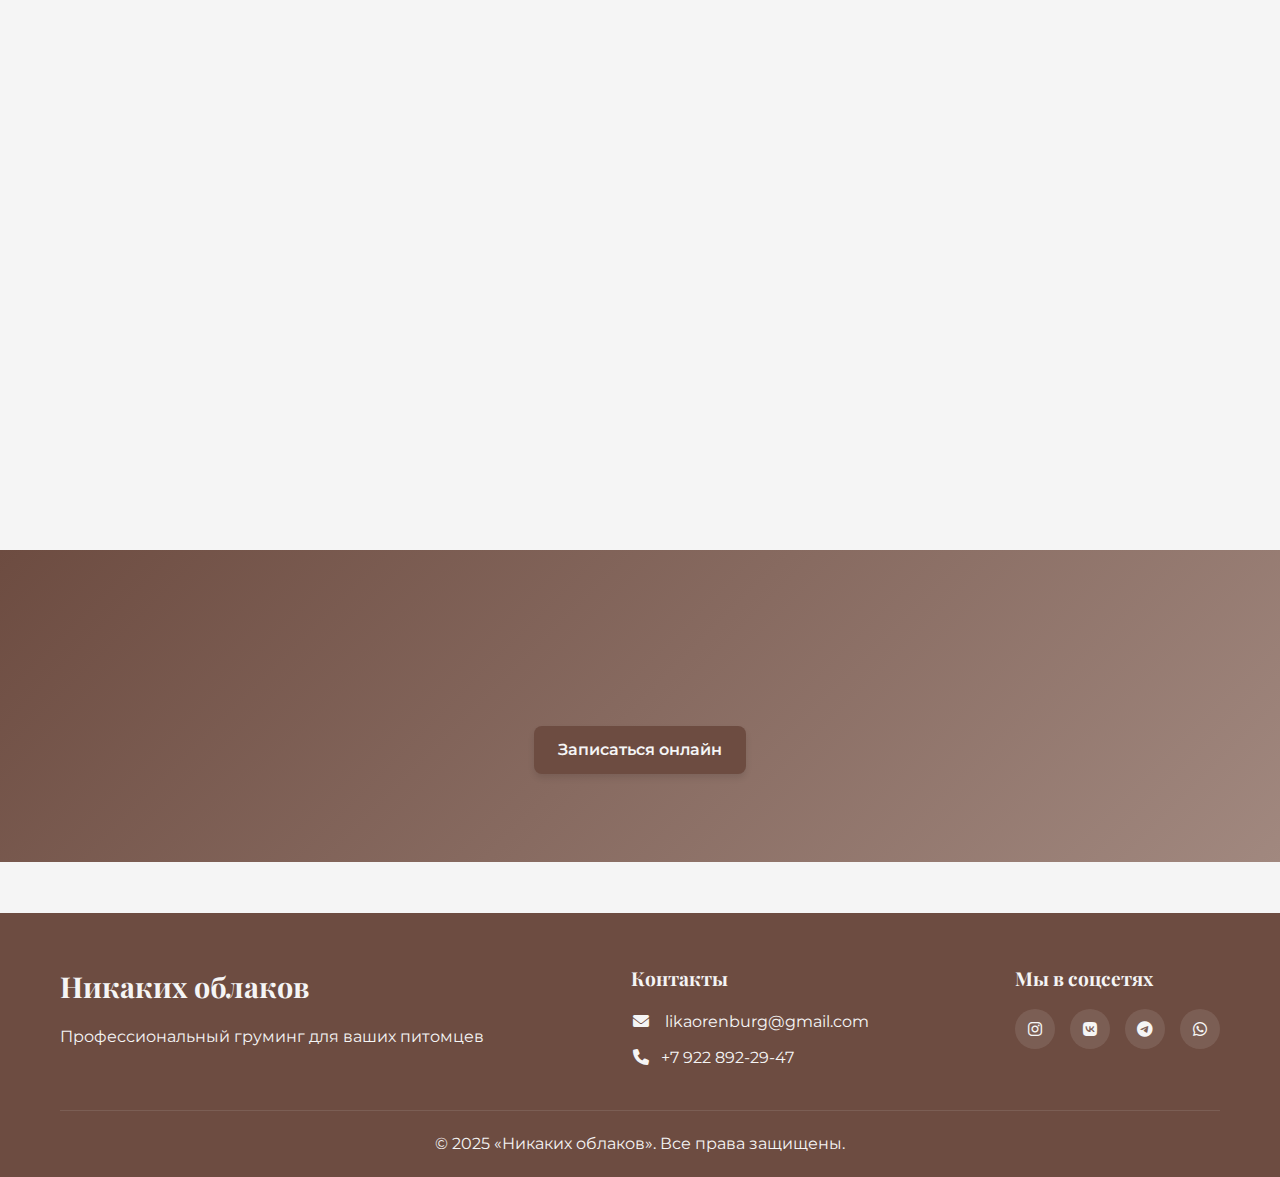
<file: services.html>
<!DOCTYPE html>
<html lang="ru">
<head>
    <meta charset="UTF-8">
    <meta name="viewport" content="width=device-width, initial-scale=1.0">
    <title>Услуги | Никаких облаков - профессиональный груминг</title>
    <meta name="description" content="Полный спектр услуг груминга для ваших питомцев. Профессиональный уход, стрижки, спа-процедуры и многое другое.">
    <link rel="preconnect" href="https://fonts.googleapis.com">
    <link rel="preconnect" href="https://fonts.gstatic.com" crossorigin>
    <link href="https://fonts.googleapis.com/css2?family=Montserrat:wght@400;500;700&family=Playfair+Display:wght@400;700&display=swap" rel="stylesheet">
    <link rel="stylesheet" href="https://cdnjs.cloudflare.com/ajax/libs/font-awesome/6.0.0/css/all.min.css">
    <link rel="stylesheet" href="style.css">
</head>
<body>
   <!-- Мобильное меню -->
    <div class="mobile-menu-btn">
        <div class="hamburger">
            <span></span>
            <span></span>
            <span></span>
        </div>
    </div>

    <header class="header">
        <div class="container">
            <h1 class="logo">Никаких облаков</h1>
            <button class="mobile-menu-btn">
            <span></span>
            <span></span>
            <span></span>
        </button>
            <nav class="navbar">
                <ul class="nav-links">
                    <li><a href="index.html" class="nav-link">Главная</a></li>
                    <li><a href="about.html" class="nav-link">О нас</a></li>
                     <li><a href="novosti.html" class="nav-link">Новости</a></li>
                    <li><a href="shop.html" class="nav-link">Магазин</a></li>
                    <li><a href="reviews.html" class="nav-link">Отзывы</a></li>
                    <li><a href="contacts.html" class="nav-link">Контакты</a></li>
                </ul>
            </nav>
            <div class="contact-info">
                <p><i class="fas fa-clock"></i> Ежедневно с 10:00 до 20:00</p>
                <p><i class="fas fa-phone"></i> +7 922 892 29 47</p>
            </div>
        </div>
    </header>

    <main>
        <!-- Герой секция -->
        <section class="page-hero">
            <div class="container">
                <h1 class="page-title animate-fade-up">Наши услуги</h1>
            </div>
            <div class="hero-wave"><p class="page-subtitle animate-fade-up animate-delay-100">Профессиональный уход для ваших питомцев</p></div>
        </section>

        <!-- Хлебные крошки -->
        <div class="breadcrumbs container">
            <a href="index.html">Главная</a> <span>/ Услуги</span>
        </div>

        <!-- Секция услуг -->
        <section class="services-section">
            <div class="container">
                <div class="services-grid">
                    <div class="service-card animate-fade-up">
                        <div class="service-icon">
                            <i class="fas fa-cut"></i>
                        </div>
                        <h3>Стрижка</h3>
                        <p>Стрижка животных без мытья</p>
                        <a href="#" class="price-link" data-service="2 499р">Посмотреть прайс для <b>крупных</b> животных →</a>
                        <a href="#" class="price-link" data-service="2 899р">Посмотреть прайс для <b>средних</b> животных →</a>
                        <a href="#" class="price-link" data-service="3 299р">Посмотреть прайс для <b>маленьких</b> животных →</a>
                    </div>

                    <div class="service-card animate-fade-up animate-delay-100">
                        <div class="service-icon">
                            <i class="fas fa-brush"></i>
                        </div>
                        <h3>Вычесывание</h3>
                        <p>Тщательное вычесывание животных</p>
                        <a href="#" class="price-link" data-service="1 799р">Посмотреть прайс для <b>крупных</b> животных→</a>
                        <a href="#" class="price-link" data-service="2 299р">Посмотреть прайс <b>средних</b> животных →</a>
                        <a href="#" class="price-link" data-service="2 599р">Посмотреть прайс <b>маленьких</b> животных →</a>
                    </div>

                    <div class="service-card animate-fade-up animate-delay-200">
                        <div class="service-icon">
                            <i class="fas fa-paw"></i>
                        </div>
                        <h3>Подстригание когтей</h3>
                        <p>Аккуратно и безболезненно</p>
                        <a href="#" class="price-link" data-service="999р">Посмотреть прайс для <b>кошек</b> →</a>
                        <a href="#" class="price-link" data-service="1 399р">Посмотреть прайс для <b>собак</b> →</a>
                    </div>

                    <div class="service-card animate-fade-up">
                        <div class="service-icon">
                            <i class="fas fa-wind"></i>
                        </div>
                        <h3>Экспресс-линька</h3>
                        <p>Вычесывание линяющей шерсти</p>
                        <a href="#" class="price-link" data-service="3 499р">Посмотреть прайс для <b>кошек</b> →</a>
                        <a href="#" class="price-link" data-service="4 499р">Посмотреть прайс для <b>собак</b> →</a>
                    </div>

                    <div class="service-card animate-fade-up animate-delay-100">
                        <div class="service-icon">
                            <i class="fas fa-spa"></i>
                        </div>
                        <h3>Спа-процедуры</h3>
                        <p>Расслабляющие спа-процедуры для питомца</p>
                        <a href="#" class="price-link" data-service="1 399р">Посмотреть прайс для <b>кошек</b> →</a>
                        <a href="#" class="price-link" data-service="2 399р">Посмотреть прайсдля <b>собак</b> →</a>
                    </div>

                    <div class="service-card animate-fade-up animate-delay-200">
                        <div class="service-icon">
                            <i class="fas fa-graduation-cap"></i>
                        </div>
                        <h3>Дрессировка трюкам</h3>
                        <p>Обучение трюкам с вкусняшками</p>
                        <a href="#" class="price-link" data-service="2 999р">Посмотреть прайс для <b>кошек</b> →</a>
                        <a href="#" class="price-link" data-service="3 999р">Посмотреть прайсдля <b>собак</b> →</a>
                    </div>

                    <div class="service-card animate-fade-up">
                        <div class="service-icon">
                            <i class="fas fa-star"></i>
                        </div>
                        <h3>Персональный стилист</h3>
                        <p>Индивидуальный стиль для вашего питомца</p>
                        <a href="#" class="price-link" data-service="6 799р">Посмотреть прайс →</a>
                    </div>
                </div>
            </div>
        </section>

        <!-- Секция с изображением -->
        <section class="services-image-section">
            <img src="pic/6.png" alt="Девушка с собакой" class="animate-scale" loading="lazy">
        </section>

        <!-- CTA секция -->
        <section class="cta-section">
            <div class="container">
                <h2 class="section-title animate-fade-in">Готовы записаться?</h2>
                <p class="animate-fade-up">Оставьте заявку и мы подберем удобное время для визита</p>
                <a href="sign_up.html" class="btn btn-primary signup-button">Записаться онлайн</a>
            </div>
        </section>
    </main>
<br></br>
    <footer class="footer">
        <div class="container">
            <div class="footer-content">
                <div class="footer-info">
                    <h3>Никаких облаков</h3>
                    <p>Профессиональный груминг для ваших питомцев</p>
                </div>
                <div class="footer-links">
                    <h4>Контакты</h4>
                    <p><i class="fas fa-envelope"></i> <a href="mailto:likaorenburg@gmail.com">likaorenburg@gmail.com</a></p>
                    <p><i class="fas fa-phone"></i><a href="tel:+79228922947">+7 922 892-29-47</a></p>
                </div>
                <div class="footer-social">
                    <h4>Мы в соцсетях</h4>
                    <div class="social-icons">
                        <a href="https://www.instagram.com/lika.llk?igsh=MXBvd2c1MWhpaTl4cw==&utm_source=ig_contact_invite"><i class="fab fa-instagram"></i></a>
                        <a href="https://vk.com/likallk"><i class="fab fa-vk"></i></a>
                        <a href="https://t.me/likallk"><i class="fab fa-telegram"></i></a>
                        <a href="https://wa.me/79228922947"><i class="fab fa-whatsapp"></i></a>
                    </div>
                </div>
            </div>
            <div class="footer-bottom">
                <p>&copy; 2025 «Никаких облаков». Все права защищены.</p>
            </div>
        </div>
    </footer>

    <!-- Кнопка "Наверх" -->
    <div class="back-to-top" title="Наверх">
        <i class="fas fa-arrow-up"></i>
    </div>

    <script src="script.js"></script>
    


</body>
</html>
</file>
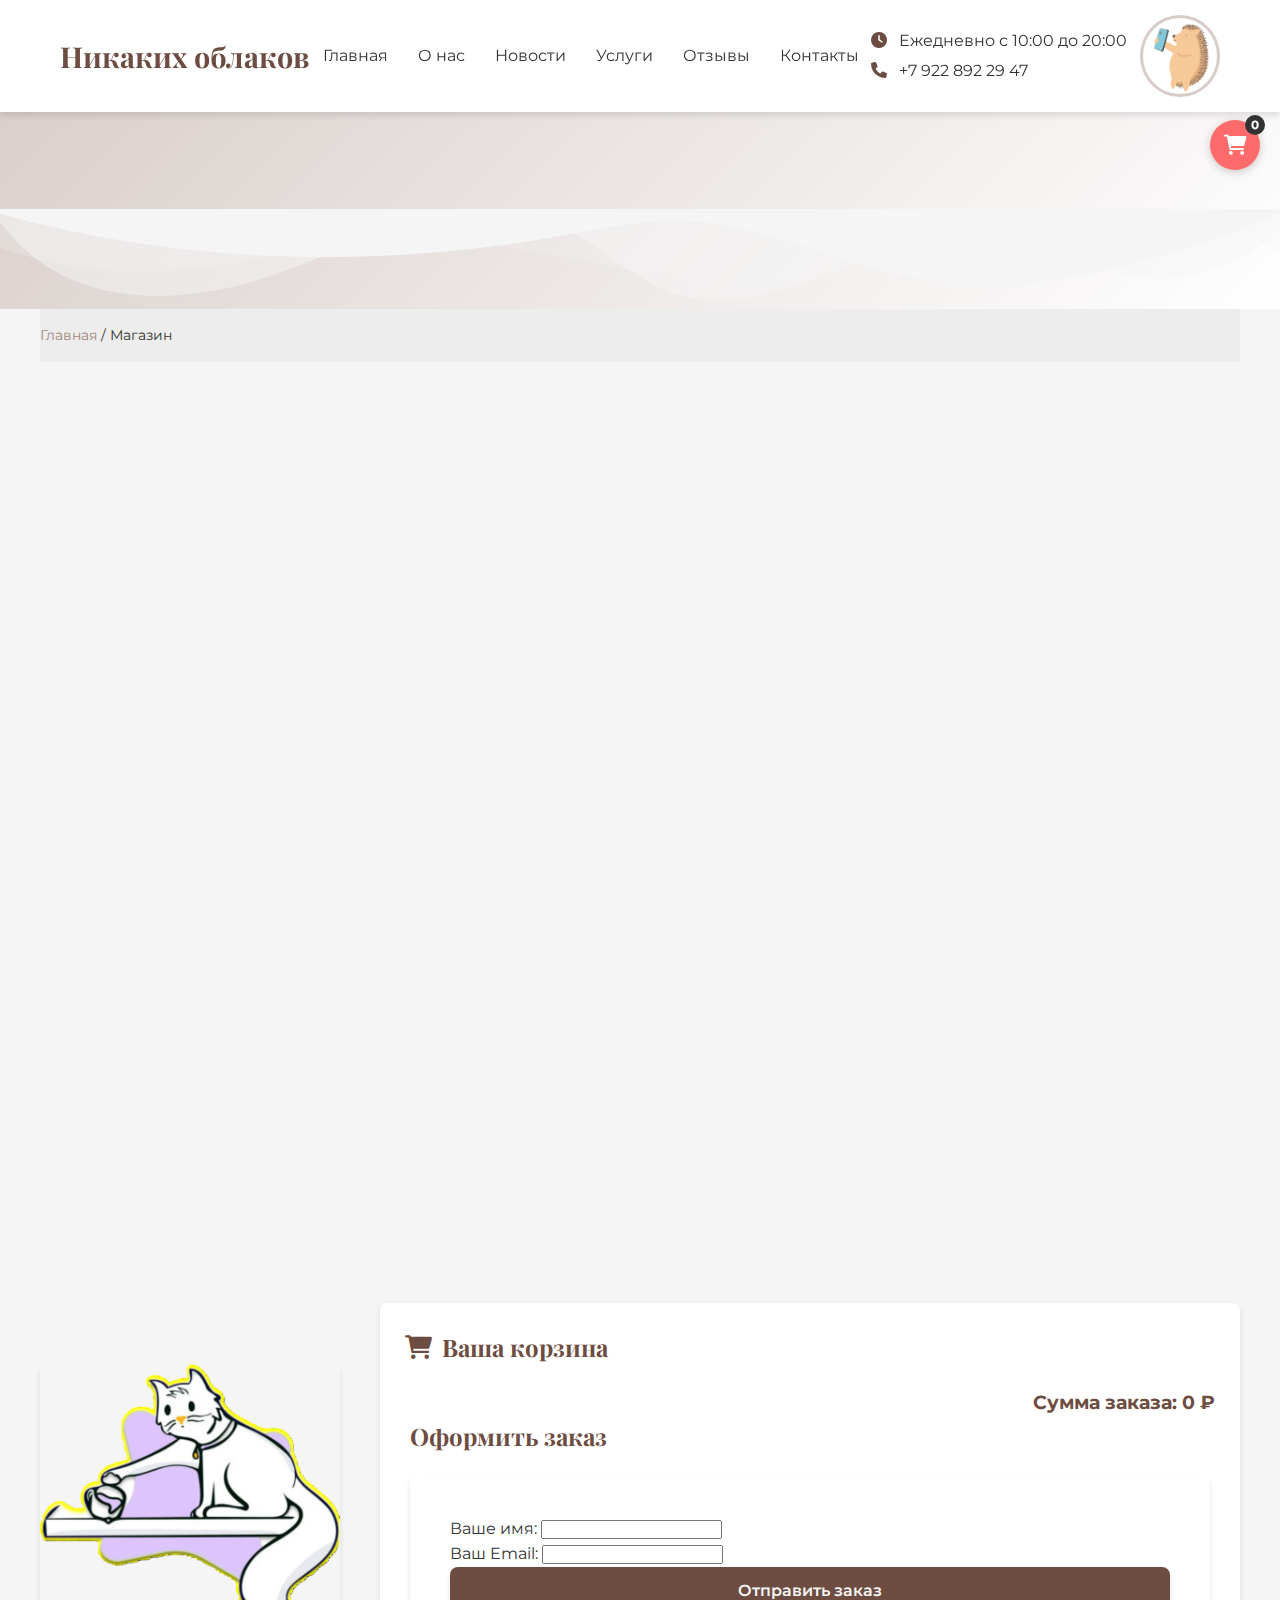
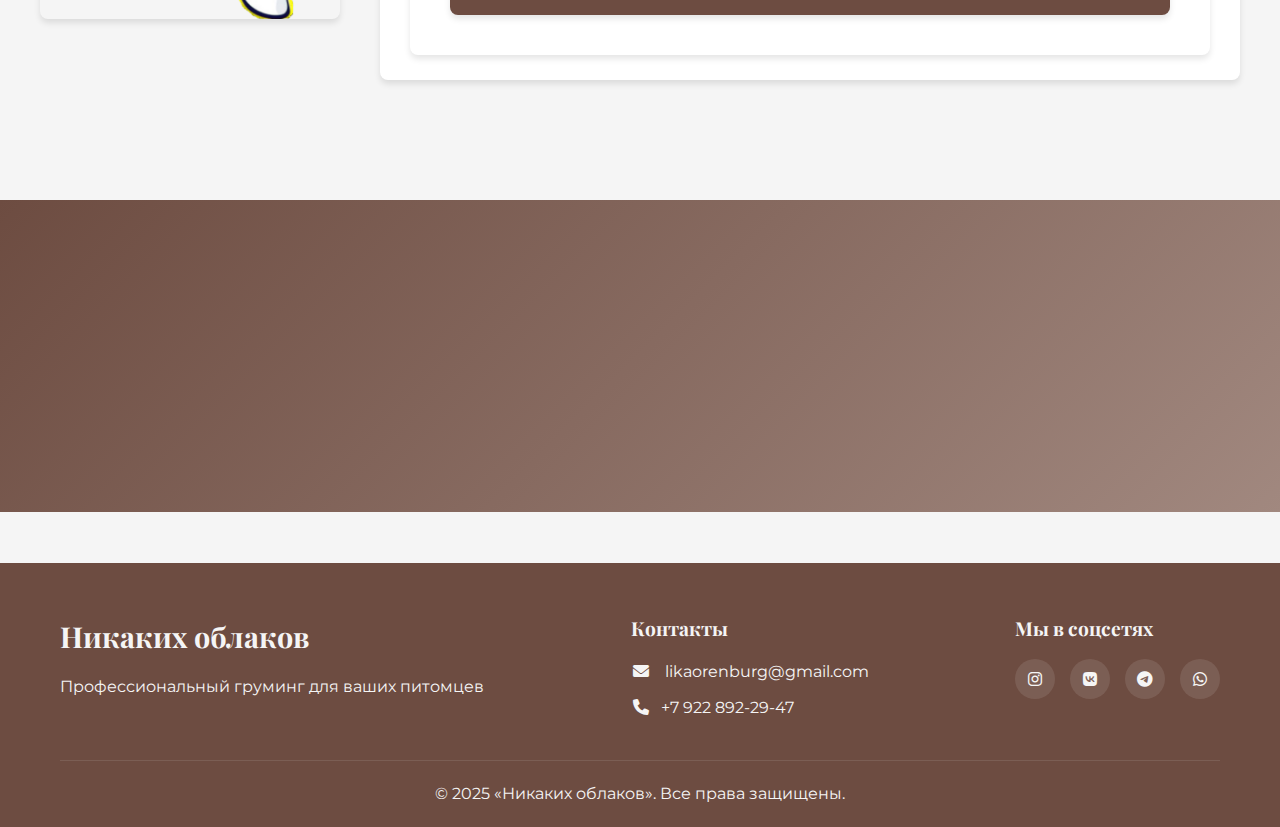
<file: shop.html>
<!DOCTYPE html>
<html lang="ru">
<head>
  <meta charset="UTF-8" />
  <meta name="viewport" content="width=device-width, initial-scale=1.0 maximum-scale=5.0, user-scalable=yes">
  <title>Наш магазин</title>
  <link rel="stylesheet" href="style.css" />
  <link href="https://fonts.googleapis.com/css2?family=Montserrat:wght@400;500;600&family=Playfair+Display:wght@700&display=swap" rel="stylesheet">
  <link rel="stylesheet" href="https://cdnjs.cloudflare.com/ajax/libs/font-awesome/6.0.0-beta3/css/all.min.css">
   <style>
    /* Стили для круглой кнопки корзины */
    .floating-cart-btn {
      position: fixed;
      top: 120px;
      right: 20px;
      width: 50px;
      height: 50px;
      background-color: #ff6b6b;
      color: white;
      border-radius: 50%;
      display: flex;
      align-items: center;
      justify-content: center;
      font-size: 20px;
      box-shadow: 0 2px 10px rgba(0,0,0,0.2);
      z-index: 100;
      cursor: pointer;
      transition: all 0.3s ease;
      text-decoration: none;
    }
    
    .floating-cart-btn:hover {
      background-color: #ff5252;
      transform: scale(1.1);
    }
    
    .cart-badge {
      position: absolute;
      top: -5px;
      right: -5px;
      background-color: #333;
      color: white;
      border-radius: 50%;
      width: 20px;
      height: 20px;
      display: flex;
      align-items: center;
      justify-content: center;
      font-size: 12px;
      font-weight: bold;
    }
    
    /* Добавляем якорь перед корзиной */
    .cart-anchor {
      position: relative;
      top: -100px; /* Компенсируем высоту шапки */
    }
  </style>
</head>
<body class="fade-in">
 <!-- Мобильное меню -->
    <div class="mobile-menu-btn">
        <div class="hamburger">
            <span></span>
            <span></span>
            <span></span>
        </div>
    </div>

    <header class="header">
        <div class="container">
            <h1 class="logo">Никаких облаков</h1>
            <button class="mobile-menu-btn">
            <span></span>
            <span></span>
            <span></span>
        </button>
            <nav class="navbar">
                <ul class="nav-links">
                  <li><a href="index.html" class="nav-link">Главная</a></li>
                    <li><a href="about.html" class="nav-link">О нас</a></li>
                     <li><a href="novosti.html" class="nav-link">Новости</a></li>
                    <li><a href="services.html" class="nav-link">Услуги</a></li>
                    <li><a href="reviews.html" class="nav-link">Отзывы</a></li>
                    <li><a href="contacts.html" class="nav-link">Контакты</a></li>
                </ul>
            </nav>
            <div class="contact-info">
                <p><i class="fas fa-clock"></i> Ежедневно с 10:00 до 20:00</p>
                <p><i class="fas fa-phone"></i> +7 922 892 29 47</p>
            </div>
            <img src="pic/4.png" alt="Drawing of girl and dog" class="header-image" width="80" />
        </div>
      
  </header>

  <section class="page-hero">
            <div class="container">
                <h1 class="page-title animate-fade-up">Магазин товаров</h1>
            </div>
            <div class="hero-wave"><p class="page-subtitle animate-fade-up animate-delay-100">Лучшие товары для ваших питомцев по доступным ценам</p></div>
        </section>

<!-- Хлебные крошки -->
        <div class="breadcrumbs container">
            <a href="index.html">Главная</a> <span>/ Магазин</span>
        </div>
        
        <!-- Кнопка корзины -->
        <a href="#cart-anchor" class="floating-cart-btn">
          <i class="fas fa-shopping-cart"></i>
          <span id="cart-counter" class="cart-badge">0</span>
        </a>


  <section class="main-content container">
    <div class="product-categories" id="products">
      <div class="category animate-fade-up" data-name="Шампунь" data-price="499">
        <h3>Шампуни</h3>
        <p>Средства гигиены для питомцев</p>
        <p class="price">Цена: 499 ₽</p>
        <button class="btn btn-primary" onclick="addToCart(this)">Добавить в корзину</button>
      </div>
      <div class="category animate-fade-up animate-delay-100" data-name="Амуниция" data-price="1299">
        <h3>Амуниция</h3>
        <p>Долговечная амуниция</p>
        <p class="price">Цена: 1 299 ₽</p>
        <button class="btn btn-primary" onclick="addToCart(this)">Добавить в корзину</button>
      </div>
      <div class="category animate-fade-up animate-delay-200" data-name="Корм" data-price="1799">
        <h3>Корм</h3>
        <p>Лучший вариант питания</p>
        <p class="price">Цена: 1 799 ₽</p>
        <button class="btn btn-primary" onclick="addToCart(this)">Добавить в корзину</button>
      </div>
      <div class="category animate-fade-up" data-name="Лакомство" data-price="599">
        <h3>Лакомство "Вкусняшки"</h3>
        <p>Поощрение для любимца</p>
        <p class="price">Цена: 599 ₽</p>
        <button class="btn btn-primary" onclick="addToCart(this)">Добавить в корзину</button>
      </div>
      <div class="category animate-fade-up animate-delay-100" data-name="Лежанка" data-price="2499">
        <h3>Лежанка "Уютный Домик"</h3>
        <p>Мягкое место для сна</p>
        <p class="price">Цена: 2 499 ₽</p>
        <button class="btn btn-primary" onclick="addToCart(this)">Добавить в корзину</button>
      </div>
      <div class="category animate-fade-up animate-delay-200" data-name="Автокормушка" data-price="1899">
        <h3>Миска "Автокормушка"</h3>
        <p>Миска с автоподачей</p>
        <p class="price">Цена: 1 899 ₽</p>
        <button class="btn btn-primary" onclick="addToCart(this)">Добавить в корзину</button>
      </div>
      <div class="category animate-fade-up" data-name="Ошейник" data-price="799">
        <h3>Ошейник "Светоотражающий"</h3>
        <p>Светоотражающий ошейник</p>
        <p class="price">Цена: 799 ₽</p>
        <button class="btn btn-primary" onclick="addToCart(this)">Добавить в корзину</button>
      </div>
      <div class="category animate-fade-up animate-delay-100" data-name="Переноска" data-price="3199">
        <h3>Переноска "Комфорт"</h3>
        <p>Надёжная переноска</p>
        <p class="price">Цена: 3 199 ₽</p>
        <button class="btn btn-primary" onclick="addToCart(this)">Добавить в корзину</button>
      </div>
      <div class="category animate-fade-up animate-delay-200" data-name="Щетка" data-price="999">
        <h3>Щетка "Блеск"</h3>
        <p>Эффективная щетка</p>
        <p class="price">Цена: 999 ₽</p>
        <button class="btn btn-primary" onclick="addToCart(this)">Добавить в корзину</button>
      </div>
    </div>

    <!-- Якорь для точной прокрутки -->
    <div id="cart-anchor" class="cart-anchor"></div>
    <br></br>
    <div class="cart-section">
      <img src="pic/2.png" alt="Drawing of girl and dog" class="cart-image" width="300"/>
      
      <div id="cart" class="cart-box">
        <h2><i class="fas fa-shopping-cart"></i> Ваша корзина</h2>
        <ul id="cart-items" class="cart-items"></ul>
        <p class="total"><strong>Сумма заказа: <span id="total">0</span> ₽</strong></p>
        <div class="order-form-container">
      <h2 class="section-title">Оформить заказ</h2>
      <form id="order-form" class="appointment-form" action="https://formspree.io/f/xjkwowkn" method="POST">
        <div class="form-group">
          <label for="name">Ваше имя:</label>
          <input type="text" id="name" name="name" required>
        </div>
        <div class="form-group">
          <label for="email">Ваш Email:</label>
          <input type="email" id="email" name="email" required>
        </div>
        <input type="hidden" name="cart" id="cart-hidden">
        <input type="hidden" name="total" id="total-hidden">
        <button type="submit" class="btn btn-primary btn-block">Отправить заказ</button>
      </form>  
    </div>
  </section>
      </div>
    </div>

  <!-- CTA секция -->
        <section class="cta-section">
            <div class="container">
                <h2 class="section-title animate-fade-in">Готовы записаться?</h2>
                <p class="animate-fade-up">Оставьте заявку и мы подберем удобное время для визита</p>
                <a href="sign_up.html" class="btn btn-primary animate-fade-up animate-delay-100">Записаться онлайн</a>
            </div>
        </section>
        <br></br>
            </div>
        </div>
    </section>

  <footer class="footer">
        <div class="container">
            <div class="footer-content">
                <div class="footer-info">
                    <h3>Никаких облаков</h3>
                    <p>Профессиональный груминг для ваших питомцев</p>
                </div>
                <div class="footer-links">
                    <h4>Контакты</h4>
                    <p><i class="fas fa-envelope"></i> <a href="mailto:likaorenburg@gmail.com">likaorenburg@gmail.com</a></p>
                    <p><i class="fas fa-phone"></i><a href="tel:+79228922947">+7 922 892-29-47</a></p>
                </div>
                <div class="footer-social">
                    <h4>Мы в соцсетях</h4>
                    <div class="social-icons">
                        <a href="https://www.instagram.com/lika.llk?igsh=MXBvd2c1MWhpaTl4cw==&utm_source=ig_contact_invite"><i class="fab fa-instagram"></i></a>
                        <a href="https://vk.com/likallk"><i class="fab fa-vk"></i></a>
                        <a href="https://t.me/likallk"><i class="fab fa-telegram"></i></a>
                        <a href="https://wa.me/79228922947"><i class="fab fa-whatsapp"></i></a>
                    </div>
                </div>
            </div>
            <div class="footer-bottom">
                <p>&copy; 2025 «Никаких облаков». Все права защищены.</p>
            </div>
        </div>
    </footer>

    <!-- Кнопка "Наверх" -->
    <div class="back-to-top" title="Наверх">
        <i class="fas fa-arrow-up"></i>
    </div>

    <script src="script.js"></script>

   <script>
    const cartItems = [];
    function addToCart(button) {
      const item = button.closest('.category');
      const name = item.dataset.name;
      const price = parseInt(item.dataset.price);

      cartItems.push({ name, price });
      renderCart();
      updateCartCounter();
      
      // Анимация добавления в корзину
      button.classList.add('animate-scale');
      setTimeout(() => {
        button.classList.remove('animate-scale');
      }, 600);
    }
    
    function renderCart() {
      const cartList = document.getElementById('cart-items');
      cartList.innerHTML = '';
      let total = 0;
      
      cartItems.forEach(item => {
        const li = document.createElement('li');
        li.innerHTML = `<span class="item-name">${item.name}</span> <span class="item-price">${item.price} ₽</span>`;
        cartList.appendChild(li);
        total += item.price;
      });
      
      document.getElementById('total').textContent = total;
      document.getElementById('total-hidden').value = total;
      document.getElementById('cart-hidden').value = JSON.stringify(cartItems);
    }
    
    function updateCartCounter() {
      document.getElementById('cart-counter').textContent = cartItems.length;
    }
    
    // Плавная прокрутка к корзине
    document.querySelector('.floating-cart-btn').addEventListener('click', function(e) {
      e.preventDefault();
      const anchor = document.getElementById('cart-anchor');
      window.scrollTo({
        top: anchor.offsetTop,
        behavior: 'smooth'
      });
    });
    
    // Инициализация при загрузке
    document.addEventListener('DOMContentLoaded', function() {
      renderCart();
      updateCartCounter();
    });
  </script>
</body>
</html>
</file>
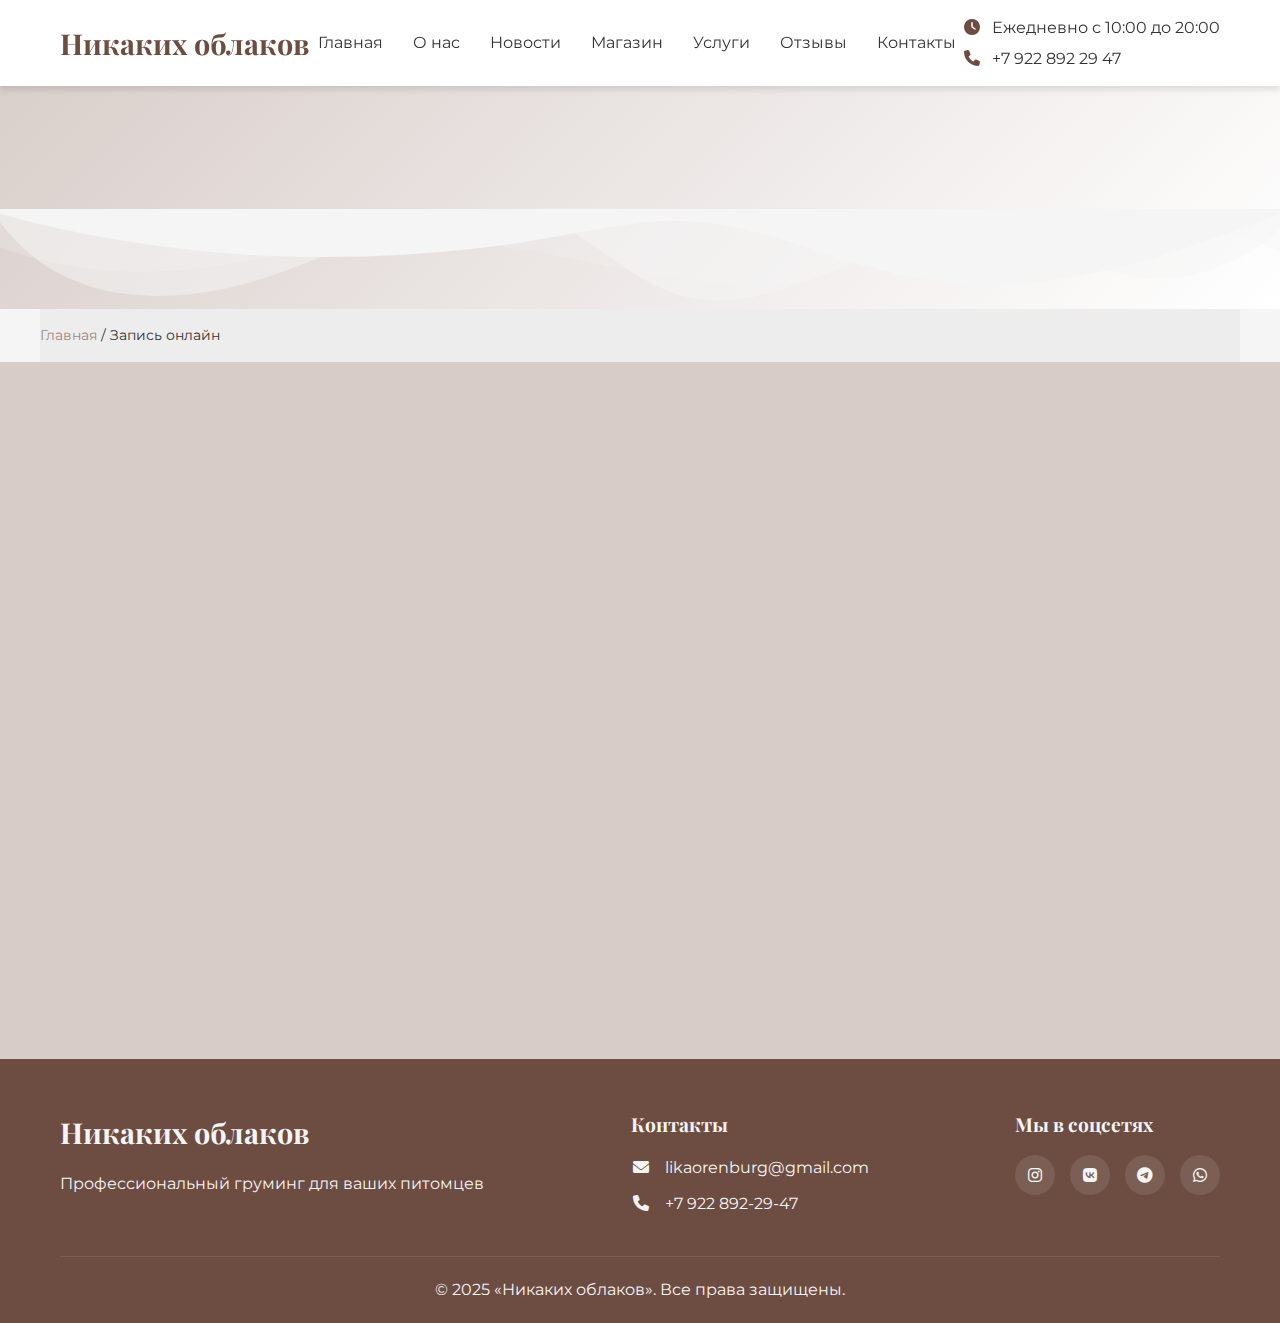
<file: sign_up.html>
<!DOCTYPE html>
<html lang="ru">
<head>
    <meta charset="UTF-8">
    <meta name="viewport" content="width=device-width, initial-scale=1.0">
    <title>Запись на услуги | Никаких облаков - профессиональный груминг</title>
    <meta name="description" content="Запишитесь на профессиональный груминг для вашего питомца. Стрижки, вычесывание, спа-процедуры и другие услуги.">
    <link rel="preconnect" href="https://fonts.googleapis.com">
    <link rel="preconnect" href="https://fonts.gstatic.com" crossorigin>
    <link href="https://fonts.googleapis.com/css2?family=Montserrat:wght@400;500;700&family=Playfair+Display:wght@400;700&display=swap" rel="stylesheet">
    <link rel="stylesheet" href="https://cdnjs.cloudflare.com/ajax/libs/font-awesome/6.0.0/css/all.min.css">
    <link rel="stylesheet" href="style.css">
</head>
<body class="fade-in">
    <!-- Мобильное меню -->
    <div class="mobile-menu-btn">
        <div class="hamburger">
            <span></span>
            <span></span>
            <span></span>
        </div>
    </div>

    <header class="header">
        <div class="container">
            <h1 class="logo">Никаких облаков</h1>
            <button class="mobile-menu-btn">
            <span></span>
            <span></span>
            <span></span>
        </button>
            <nav class="navbar">
                <ul class="nav-links">
                    <li><a href="index.html" class="nav-link">Главная</a></li>
                    <li><a href="about.html" class="nav-link">О нас</a></li>
                     <li><a href="novosti.html" class="nav-link">Новости</a></li>
                    <li><a href="shop.html" class="nav-link">Магазин</a></li>
                    <li><a href="services.html" class="nav-link">Услуги</a></li>
                    <li><a href="reviews.html" class="nav-link">Отзывы</a></li>
                    <li><a href="contacts.html" class="nav-link">Контакты</a></li>
                </ul>
            </nav>
            <div class="contact-info">
                <p><i class="fas fa-clock"></i> Ежедневно с 10:00 до 20:00</p>
                <p><i class="fas fa-phone"></i> +7 922 892 29 47</p>
            </div>
        </div>
    </header>

    <main>
        <!-- Герой секция -->

        <section class="page-hero">
            <div class="container">
                <h1 class="page-title animate-fade-up">Запись на услуг</h1>
            </div>
            <div class="hero-wave"><p class="page-subtitle animate-fade-up animate-delay-100">Профессиональный уход для ваших питомцев</p></div>
        </section>

<!-- Хлебные крошки -->
        <div class="breadcrumbs container">
            <a href="index.html">Главная</a> <span>/ Запись онлайн</span>
        </div>

        <!-- Форма записи -->
        <section class="appointment-section">
            <div class="container">
                <div class="appointment-form animate-fade-up">
                    <form action="https://formspree.io/f/xjkwowkn" method="post">
                        <div class="form-group">
                            <label for="name">Ваше имя:</label>
                            <input type="text" id="name" name="name" required>
                        </div>
                        <br>
                        <div class="form-group">
                            <label for="phone">Ваш телефон:</label>
                            <input type="tel" id="phone" name="phone" required>
                        </div>
                        <br>
                        <div class="form-group">
                            <label for="pet_name">Имя питомца:</label>
                            <input type="text" id="pet_name" name="pet_name" required>
                        </div>
                        <br>
                        <div class="form-group" id="services-container">
                            <label>Выберите услуги:</label>
                            <div class="service-row">
                                <select name="service" class="service-select" required>
                                    <option value="" disabled selected>-- Выберите услугу --</option>
                                    <option value="grooming" data-price="2499">Стрижка небольших собак (2,499 ₽)</option>
                                    <option value="grooming" data-price="2899">Стрижка средних собак (2,899 ₽)</option>
                                    <option value="grooming" data-price="3299">Стрижка крупных собак (3,299 ₽)</option>
                                    <option value="bathing" data-price="1799">Вычесывание небольших (1,799 ₽)</option>
                                    <option value="bathing" data-price="2299">Вычесывание средних (2,299 ₽)</option>
                                    <option value="bathing" data-price="2599">Вычесывание крупных (2,599 ₽)</option>
                                    <option value="nails" data-price="999">Подстригание когтей для кошек (999 ₽)</option>
                                    <option value="nails" data-price="1399">Подстригание когтей для собак(1,399 ₽)</option>
                                    <option value="other" data-price="3499">Экспресс-линька для кошек (3,499 ₽)</option>
                                    <option value="other" data-price="4499">Экспресс-линька для собак (4,499 ₽)</option>
                                    <option value="spa" data-price="1399">Спа-процедуры для кошек (1,399 ₽)</option>
                                    <option value="spa" data-price="1399">Спа-процедуры для собак (2,399 ₽)</option>
                                    <option value="truki" data-price="2999">Дрессировка трюкам для кошек (2,999 ₽)</option>
                                    <option value="truki" data-price="3999">Дрессировка трюкам для собак (3,999 ₽)</option>
                                    <option value="stilist" data-price="6799">Персональный стилист (6,799 ₽)</option>
                                </select>
                                <button type="button" class="btn btn-secondary remove-btn"><i class="fas fa-minus"></i></button>
                            </div>
                        </div>
                        
                        <button type="button" id="add-service-btn" class="btn btn-secondary">
                            <i class="fas fa-plus"></i> Добавить услугу
                        </button>
                        
                        <div class="total-section">
                            <p>Итого: <strong><span id="total-price">0</span> ₽</strong></p>
                        </div>
                        
                        <button type="submit" class="btn btn-primary btn-block">
                            <i class="fas fa-paper-plane"></i> Отправить заявку
                        </button>
                    </form>
                </div>
            </div>
        </section>
    </main>

    <footer class="footer">
        <div class="container">
            <div class="footer-content">
                <div class="footer-info">
                    <h3>Никаких облаков</h3>
                    <p>Профессиональный груминг для ваших питомцев</p>
                </div>
                <div class="footer-links">
                    <h4>Контакты</h4>
                    <p><i class="fas fa-envelope"></i> <a href="mailto:likaorenburg@gmail.com">likaorenburg@gmail.com</a></p>
                    <p><i class="fas fa-phone"></i> <a href="tel:+79228922947">+7 922 892-29-47</a></p>
                </div>
                <div class="footer-social">
                    <h4>Мы в соцсетях</h4>
                    <div class="social-icons">
                        <a href="https://www.instagram.com/lika.llk?igsh=MXBvd2c1MWhpaTl4cw==&utm_source=ig_contact_invite"><i class="fab fa-instagram"></i></a>
                        <a href="https://vk.com/likallk"><i class="fab fa-vk"></i></a>
                        <a href="https://t.me/likallk"><i class="fab fa-telegram"></i></a>
                        <a href="https://wa.me/79228922947"><i class="fab fa-whatsapp"></i></a>
                    </div>
                </div>
            </div>
            <div class="footer-bottom">
                <p>&copy; 2025 «Никаких облаков». Все права защищены.</p>
            </div>
        </div>
    </footer>

    <!-- Кнопка "Наверх" -->
    <div class="back-to-top" title="Наверх">
        <i class="fas fa-arrow-up"></i>
    </div>

    <script src="script.js"></script>


    <script>
        document.addEventListener('DOMContentLoaded', function () {
            const container = document.getElementById('services-container');
            const addBtn = document.getElementById('add-service-btn');
            
           function createServiceRow() {
    const row = document.createElement('div');
    row.className = 'service-row';
    row.innerHTML = `
        <select name="service" class="service-select" required>
            <option value="" disabled selected>-- Выберите услугу --</option>
            <option value="grooming" data-price="2499">Стрижка небольших собак (2,499 ₽)</option>
            <option value="grooming" data-price="2899">Стрижка средних собак (2,899 ₽)</option>
            <option value="grooming" data-price="3299">Стрижка крупных собак (3,299 ₽)</option>
            <option value="bathing" data-price="1799">Вычесывание небольших (1,799 ₽)</option>
            <option value="bathing" data-price="2299">Вычесывание средних (2,299 ₽)</option>
            <option value="bathing" data-price="2599">Вычесывание крупных (2,599 ₽)</option>
            <option value="nails" data-price="999">Подстригание когтей для кошек (999 ₽)</option>
            <option value="nails" data-price="1399">Подстригание когтей для собак(1,399 ₽)</option>
            <option value="other" data-price="3499">Экспресс-линька для кошек (3,499 ₽)</option>
            <option value="other" data-price="4499">Экспресс-линька для собак (4,499 ₽)</option>
            <option value="spa" data-price="1399">Спа-процедуры для кошек (1,399 ₽)</option>
            <option value="spa" data-price="1399">Спа-процедуры для собак (2,399 ₽)</option>
            <option value="truki" data-price="2999">Дрессировка трюкам для кошек (2,999 ₽)</option>
            <option value="truki" data-price="3999">Дрессировка трюкам для собак (3,999 ₽)</option>
            <option value="stilist" data-price="6799">Персональный стилист (6,799 ₽)</option>
        </select>
        <button type="button" class="btn btn-secondary remove-btn"><i class="fas fa-minus"></i></button>
    `;
    return row;
}
            
            // Добавление новой услуги
            addBtn.addEventListener('click', function () {
                const newRow = createServiceRow();
                container.appendChild(newRow);
                calculateTotal();
            });
            
            // Удаление услуги
            container.addEventListener('click', function (e) {
                if (e.target.classList.contains('remove-btn') || e.target.closest('.remove-btn')) {
                    const rows = container.querySelectorAll('.service-row');
                    if (rows.length > 1) {
                        e.target.closest('.service-row').remove();
                        calculateTotal();
                    } else {
                        alert('Должна остаться хотя бы одна услуга.');
                    }
                }
            });
            
            // Пересчет суммы при изменении выбора
            container.addEventListener('change', function (e) {
                if (e.target.matches('.service-select')) {
                    calculateTotal();
                }
            });
            
            // Функция расчета общей суммы
            function calculateTotal() {
                let sum = 0;
                const selects = container.querySelectorAll('.service-select');
                selects.forEach(sel => {
                    const price = parseInt(sel.selectedOptions[0]?.dataset.price, 10) || 0;
                    sum += price;
                });
                document.getElementById('total-price').textContent = sum.toLocaleString('ru-RU');
            }
            
            // Инициализация расчета
            calculateTotal();
        });
    </script>
</body>
</html>
</file>
<file: style.css>
@import url('https://fonts.googleapis.com/css2?family=Montserrat:wght@400;500;600;700&family=Playfair+Display:wght@700&display=swap');
/* Базовые стили и переменные */
:root {
    --primary-color: #6d4c41;
    --secondary-color: #a1887f;
    --accent-color: #d7ccc8;
    --text-color: #333;
    --light-text: #f5f5f5;
    --bg-color: #f5f5f5;
    --transition: all 0.3s ease;
    --shadow: 0 4px 6px rgba(0, 0, 0, 0.1);
    --radius: 8px;
}

* {
    margin: 0;
    padding: 0;
    box-sizing: border-box;
}

body {
    font-family: 'Montserrat', sans-serif;
    color: var(--text-color);
    background-color: var(--bg-color);
    line-height: 1.6;
    overflow-x: hidden;
}



.container {
    width: 100%;
    max-width: 1200px;
    margin: 0 auto;
    padding: 0 20px;
}

h1, h2, h3, h4 {
    font-family: 'Playfair Display', serif;
    font-weight: 700;
}

a {
    text-decoration: none;
    color: inherit;
}

.btn {
    display: inline-block;
    padding: 12px 24px;
    border-radius: var(--radius);
    font-weight: 500;
    text-align: center;
    cursor: pointer;
    transition: var(--transition);
    border: none;
}

.btn-primary {
    background-color: var(--primary-color);
    color: var(--light-text);
}

.btn-primary:hover {
    background-color: var(--secondary-color);
    transform: translateY(-2px);
    box-shadow: var(--shadow);
}

.btn-secondary {
    background-color: var(--secondary-color);
    color: var(--light-text);
}

.btn-secondary:hover {
    background-color: var(--primary-color);
    transform: translateY(-2px);
    box-shadow: var(--shadow);
}

/* Шапка */
.header {
    background-color: white;
    box-shadow: var(--shadow);
    position: fixed;
    width: 100%;
    top: 0;
    z-index: 1000;
    padding: 15px 0;
}

.header .container {
    display: flex;
    justify-content: space-between;
    align-items: center;
}

.logo {
    font-size: 1.8rem;
    color: var(--primary-color);
    font-weight: 700;
}

.nav-links {
    display: flex;
    list-style: none;
    gap: 30px;
}

.nav-link {
    position: relative;
    padding: 5px 0;
    transition: var(--transition);
}

.nav-link:after {
    content: '';
    position: absolute;
    bottom: 0;
    left: 0;
    width: 0;
    height: 2px;
    background-color: var(--primary-color);
    transition: var(--transition);
}

.nav-link:hover:after {
    width: 100%;
}

.contact-info {
    display: flex;
    flex-direction: column;
    gap: 5px;
}

.contact-info i {
    margin-right: 8px;
    color: var(--primary-color);
}

/* Мобильное меню */
.mobile-menu-btn {
    display: none;
    cursor: pointer;
    padding: 15px;
    position: fixed;
    top: 10px;
    right: 10px;
    z-index: 1100;
    background-color: white;
    border-radius: 50%;
    box-shadow: var(--shadow);
}

.hamburger span {
    display: block;
    width: 25px;
    height: 3px;
    margin: 5px 0;
    background-color: var(--primary-color);
    transition: var(--transition);
}

/* Герой секция */
.hero {
    position: relative;
    padding: 150px 0 100px;
    background: linear-gradient(135deg, var(--accent-color) 0%, white 100%);
    overflow: hidden;
}

.hero .container {
    display: flex;
    align-items: center;
    justify-content: space-between;
    flex-wrap: wrap;
}

.hero-content {
    flex: 1;
    min-width: 300px;
    padding-right: 40px;
}

.hero-title {
    font-size: 2.5rem;
    margin-bottom: 20px;
    color: var(--primary-color);
}

.hero-title span {
    color: var(--secondary-color);
}

.hero-subtitle {
    font-size: 1.2rem;
    margin-bottom: 30px;
    color: var(--text-color);
}

.hero-image {
    flex: 1;
    min-width: 200px;
    text-align: center;
}

.hero-image img {
    max-width: 100%;
    height: auto;
    border-radius: var(--radius);
    box-shadow: 0 10px 20px rgba(0, 0, 0, 0.1);
}

.hero-wave {
    position: absolute;
    bottom: 0;
    left: 0;
    width: 100%;
    height: 100px;
    background: url('data:image/svg+xml;utf8,<svg viewBox="0 0 1200 120" xmlns="http://www.w3.org/2000/svg" preserveAspectRatio="none"><path d="M0,0V46.29c47.79,22.2,103.59,32.17,158,28,70.36-5.37,136.33-33.31,206.8-37.5C438.64,32.43,512.34,53.67,583,72.05c69.27,18,138.3,24.88,209.4,13.08,36.15-6,69.85-17.84,104.45-29.34C989.49,25,1113-14.29,1200,52.47V0Z" fill="%23f5f5f5" opacity=".25"/><path d="M0,0V15.81C13,36.92,27.64,56.86,47.69,72.05,99.41,111.27,165,111,224.58,91.58c31.15-10.15,60.09-26.07,89.67-39.8,40.92-19,84.73-46,130.83-49.67,36.26-2.85,70.9,9.42,98.6,31.56,31.77,25.39,62.32,62,103.63,73,40.44,10.79,81.35-6.69,119.13-24.28s75.16-39,116.92-43.05c59.73-5.85,113.28,22.88,168.9,38.84,30.2,8.66,59,6.17,87.09-7.5,22.43-10.89,48-26.93,60.65-49.24V0Z" fill="%23f5f5f5" opacity=".5"/><path d="M0,0V5.63C149.93,59,314.09,71.32,475.83,42.57c43-7.64,84.23-20.12,127.61-26.46,59-8.63,112.48,12.24,165.56,35.4C827.93,77.22,886,95.24,951.2,90c86.53-7,172.46-45.71,248.8-84.81V0Z" fill="%23f5f5f5"/></svg>');
    background-size: cover;
    background-repeat: no-repeat;
}

/* Секция счетчика */
.counter-section {
    padding: 50px 0;
    text-align: center;
    background-color: white;
}

.counter-section p {
    font-size: 1.5rem;
    color: var(--primary-color);
}

.counter-section span {
    font-weight: 700;
    color: var(--secondary-color);
}

/* Подвал */
.footer {
    background-color: var(--primary-color);
    color: var(--light-text);
    padding: 50px 0 20px;
}

.footer-content {
    display: flex;
    flex-wrap: wrap;
    justify-content: space-between;
    gap: 30px;
    margin-bottom: 30px;
}

.footer-info h3 {
    font-size: 1.8rem;
    margin-bottom: 15px;
}

.footer-links h4,
.footer-social h4 {
    font-size: 1.2rem;
    margin-bottom: 15px;
}

.footer-links p {
    margin-bottom: 10px;
}

.footer-links i {
    margin-right: 10px;
    width: 20px;
    text-align: center;
}

.social-icons {
    display: flex;
    gap: 15px;
}

.social-icons a {
    display: flex;
    align-items: center;
    justify-content: center;
    width: 40px;
    height: 40px;
    background-color: rgba(255, 255, 255, 0.1);
    border-radius: 50%;
    transition: var(--transition);
}

.social-icons a:hover {
    background-color: rgba(255, 255, 255, 0.2);
    transform: translateY(-3px);
}

.footer-bottom {
    text-align: center;
    padding-top: 20px;
    border-top: 1px solid rgba(255, 255, 255, 0.1);
}

/* Анимации */
.animate-fade-up {
    opacity: 0;
    transform: translateY(20px);
    animation: fadeUp 0.6s forwards;
}

.animate-fade-in {
    opacity: 0;
    animation: fadeIn 0.6s forwards 0.3s;
}

.animate-scale {
    opacity: 0;
    transform: scale(0.9);
    animation: scaleIn 0.6s forwards 0.2s;
}

.animate-delay-100 {
    animation-delay: 0.1s;
}

.animate-delay-200 {
    animation-delay: 0.2s;
}

@keyframes fadeUp {
    to {
        opacity: 1;
        transform: translateY(0);
    }
}

@keyframes fadeIn {
    to {
        opacity: 1;
    }
}

@keyframes scaleIn {
    to {
        opacity: 1;
        transform: scale(1);
    }
}

/* начало О НАС*/
/* Стили для страницы "О нас" */
.page-hero {
    position: relative;
    padding: 150px 0 80px;
    background: linear-gradient(135deg, var(--accent-color) 0%, white 100%);
    text-align: center;
    overflow: hidden;
}

.page-title {
    font-size: 2.5rem;
    color: var(--primary-color);
    margin-bottom: 15px;
}

.page-subtitle {
    font-size: 1.2rem;
    color: var(--text-color);
    max-width: 600px;
    margin: 0 auto;
}

.breadcrumbs {
    padding: 15px 0;
    background-color: rgba(0, 0, 0, 0.03);
    font-size: 0.9rem;
}

.breadcrumbs a {
    color: var(--secondary-color);
    transition: var(--transition);
}

.breadcrumbs a:hover {
    color: var(--primary-color);
}

.breadcrumbs span {
    color: var(--text-color);
}

.about-section {
    padding: 80px 0;
}

.about-content {
    display: flex;
    align-items: center;
    gap: 40px;
}

.about-text {
    flex: 1;
}

.about-image {
    flex: 1;
    text-align: center;
}

.about-image img {
    max-width: 100%;
    border-radius: var(--radius);
    box-shadow: var(--shadow);
}

.highlight {
    color: var(--primary-color);
    font-weight: 700;
}

.team-section {
    padding: 80px 0;
    background-color: white;
}

.team-grid {
    display: grid;
    grid-template-columns: repeat(auto-fit, minmax(280px, 1fr));
    gap: 30px;
    margin-top: 40px;
}

.team-member {
    background-color: var(--bg-color);
    border-radius: var(--radius);
    padding: 25px;
    text-align: center;
    transition: var(--transition);
}

.team-member:hover {
    transform: translateY(-10px);
    box-shadow: 0 10px 20px rgba(0, 0, 0, 0.1);
}

.member-photo {
    width: 150px;
    height: 150px;
    border-radius: 50%;
    overflow: hidden;
    margin: 0 auto 20px;
    border: 3px solid var(--accent-color);
}

.member-photo img {
    width: 100%;
    height: 100%;
    object-fit: cover;
}

.team-member h3 {
    color: var(--primary-color);
    margin-bottom: 5px;
}

.position {
    color: var(--secondary-color);
    font-weight: 500;
    margin-bottom: 15px;
}

.bio {
    font-size: 0.9rem;
}

.cta-section {
    padding: 80px 0;
    text-align: center;
    background: linear-gradient(135deg, var(--primary-color) 0%, var(--secondary-color) 100%);
    color: white;
}

.cta-section .section-title {
    color: white;
}

.cta-section p {
    max-width: 600px;
    margin: 0 auto 30px;
    font-size: 1.1rem;
}
/* конец О НАС*/

/* начало УСЛУГИ*/
.services-image-section {
    padding: 40px 0;
    text-align: center;
    position: relative;
}

.services-image-section img {
    max-width: 350px;
    margin-bottom: 30px;
    border-radius: var(--radius);
    box-shadow: var(--shadow);
}

/* Стили для чекбоксов услуг */
.services-checkboxes {
    display: grid;
    grid-template-columns: repeat(auto-fit, minmax(200px, 1fr));
    gap: 15px;
    margin-top: 15px;
}

.checkbox-label {
    display: flex;
    align-items: center;
    cursor: pointer;
    padding: 10px;
    background-color: var(--bg-color);
    border-radius: var(--radius);
    transition: var(--transition);
}

.checkbox-label:hover {
    background-color: var(--accent-color);
}

.checkbox-label input {
    margin-right: 10px;
}ы
/* конец УСЛУГИ*/
/* Стили для страницы отзывов */
.reviews-section {
    padding: 80px 0;
    background-color: var(--bg-color);
}

.reviews-grid {
    display: grid;
    grid-template-columns: repeat(auto-fit, minmax(300px, 1fr));
    gap: 30px;
    margin-bottom: 50px;
}

.review-card {
    background-color: white;
    border-radius: var(--radius);
    padding: 25px;
    box-shadow: var(--shadow);
    transition: var(--transition);
}

.review-card:hover {
    transform: translateY(-5px);
    box-shadow: 0 10px 20px rgba(0, 0, 0, 0.1);
}

.review-header {
    display: flex;
    justify-content: space-between;
    align-items: flex-start;
    margin-bottom: 15px;
}

.review-author {
    display: flex;
    align-items: center;
    gap: 15px;
   
}

.author-photo {
    width: 60px;
    height: 60px;
    border-radius: 50%;
    overflow: hidden;
}

.author-photo img {
    width: 100%;
    height: 100%;
    object-fit: cover;
}

.author-info h3 {
    margin: 0;
    font-size: 1.1rem;
    color: var(--primary-color);
}

.rating {
    color: #FFD700;
    font-size: 0.9rem;
    margin-top: 5px;
}

.review-date {
    color: var(--secondary-color);
    font-size: 0.8rem;
    opacity: 0.7;
}

.review-content {
    color: var(--text-color);
    line-height: 1.6;
}

.review-cta {
    text-align: center;
    margin: 40px 0;
}

.add-review-form {
    background-color: white;
    border-radius: var(--radius);
    padding: 30px;
    box-shadow: var(--shadow);
    max-width: 800px;
    margin: 0 auto;
}

.add-review-form .section-title {
    text-align: center;
    margin-bottom: 30px;
}

.rating-input {
    display: flex;
    gap: 5px;
    margin: 10px 0 20px;
    font-size: 1.5rem;
    color: #ddd;
    cursor: pointer;
}

.rating-input i.fas {
    color: #FFD700;
}

/* Стили для страницы услуг */
.services-section {
    padding: 60px 0;
}

.services-grid {
    display: grid;
    grid-template-columns: repeat(auto-fill, minmax(300px, 1fr));
    gap: 30px;
    margin-bottom: 60px;
}

.service-card {
    background-color: white;
    padding: 30px;
    border-radius: var(--radius);
    box-shadow: var(--shadow);
    transition: var(--transition);
    text-align: center;
    position: relative;
    overflow: hidden;
}

.service-card:hover {
    transform: translateY(-10px);
    box-shadow: 0 15px 30px rgba(0, 0, 0, 0.15);
}

.service-card h3 {
    color: var(--primary-color);
    margin: 20px 0 10px;
    font-size: 1.5rem;
}

.service-card p {
    color: var(--text-color);
    margin-bottom: 20px;
    min-height: 60px;
}

.service-icon {
    font-size: 2.5rem;
    color: var(--secondary-color);
    margin-bottom: 15px;
}

.price-link {
    display: inline-block;
    margin-top: 15px;
    transition: var(--transition);
}

.price-link i {
    margin-left: 5px;
    transition: var(--transition);
}

.price-link:hover i {
    transform: translateX(5px);
}

.service-image-container {
    text-align: center;
    margin: 60px 0;
}

.service-image {
    max-width: 100%;
    border-radius: var(--radius);
    box-shadow: var(--shadow);
    margin-bottom: 30px;
}

.signup-button {
    font-size: 1.2rem;
    padding: 15px 30px;
}
/* Улучшенные стили кнопок */
.btn {
    display: inline-block;
    padding: 12px 24px;
    border-radius: var(--radius);
    font-weight: 600;
    text-align: center;
    cursor: pointer;
    transition: var(--transition);
    border: none;
    font-family: 'Montserrat', sans-serif;
    font-size: 1rem;
    line-height: 1.5;
    text-decoration: none;
    position: relative;
    overflow: hidden;
    z-index: 1;
    color: var(--light-text);
}

.btn-primary {
    background-color: var(--primary-color);
    box-shadow: 0 4px 6px rgba(0, 0, 0, 0.1);
}

.btn-primary:hover {
    background-color: var(--secondary-color);
    transform: translateY(-2px);
    box-shadow: 0 7px 14px rgba(0, 0, 0, 0.15);
}

.btn-secondary {
    background-color: var(--secondary-color);
    box-shadow: 0 4px 6px rgba(0, 0, 0, 0.1);
}

.btn-secondary:hover {
    background-color: var(--primary-color);
    transform: translateY(-2px);
    box-shadow: 0 7px 14px rgba(0, 0, 0, 0.15);
}

/* Для страницы услуг */
.service-card .btn {
    margin-top: 15px;
    display: inline-flex;
    align-items: center;
    justify-content: center;
    gap: 8px;
}

/* Для страницы магазина */
.product-categories .btn {
    width: 100%;
    margin-top: 15px;
}

/* Исправление проблемы с невидимым текстом */
.btn span,
.btn i {
    position: relative;
    z-index: 2;
    color: inherit;
}

/* Стили для магазина */
.main-content {
  padding: 60px 0;
}

.product-categories {
  display: grid;
  grid-template-columns: repeat(auto-fill, minmax(300px, 1fr));
  gap: 30px;
  margin-bottom: 60px;
}

.category {
  background-color: white;
  padding: 25px;
  border-radius: var(--radius);
  box-shadow: var(--shadow);
  transition: var(--transition);
  text-align: center;
}

.category:hover {
  transform: translateY(-5px);
  box-shadow: 0 10px 20px rgba(0, 0, 0, 0.1);
}

.category h3 {
  color: var(--primary-color);
  margin-bottom: 10px;
}

.category p {
  margin-bottom: 15px;
}

.price {
  font-weight: 600;
  color: var(--secondary-color);
  font-size: 1.1rem;
  margin: 15px 0;
}

.cart-section {
  display: flex;
  align-items: center;
  gap: 40px;
  margin-bottom: 60px;
  flex-wrap: wrap;
}

.cart-box {
  flex: 1;
  min-width: 300px;
  background-color: white;
  padding: 25px;
  border-radius: var(--radius);
  box-shadow: var(--shadow);
}

.cart-box h2 {
  color: var(--primary-color);
  margin-bottom: 20px;
  display: flex;
  align-items: center;
  gap: 10px;
}

.cart-items {
  list-style: none;
  margin-bottom: 20px;
}

.cart-items li {
  display: flex;
  justify-content: space-between;
  padding: 10px 0;
  border-bottom: 1px solid var(--accent-color);
}

.total {
  font-size: 1.2rem;
  text-align: right;
  color: var(--primary-color);
}

.order-form-container {
  max-width: 800px;
  margin: 0 auto;
}

.btn-block {
  display: block;
  width: 100%;
}

.header-image {
  border-radius: 50%;
  border: 3px solid var(--accent-color);
}

.cart-image {
  border-radius: var(--radius);
  box-shadow: var(--shadow);
}

/* Стили для формы записи */
.appointment-section {
    padding: 80px 0;
    background-color: var(--accent-color);
}

.appointment-form {
    max-width: 800px;
    margin: 0 auto;
    background-color: white;
    padding: 40px;
    border-radius: var(--radius);
    box-shadow: var(--shadow);
}

.service-row {
    display: flex;
    gap: 10px;
    margin-bottom: 15px;
    align-items: center;
}

.service-select {
    flex: 1;
    padding: 12px 15px;
    border: 1px solid #ddd;
    border-radius: var(--radius);
    font-family: inherit;
    transition: var(--transition);
    background-color: white;
}

.service-select:focus {
    outline: none;
    border-color: var(--primary-color);
    box-shadow: 0 0 0 2px rgba(109, 76, 65, 0.2);
}

.remove-btn {
    width: 40px;
    height: 40px;
    display: flex;
    align-items: center;
    justify-content: center;
    padding: 0;
}

#add-service-btn {
    margin-bottom: 20px;
    width: 100%;
}

.total-section {
    text-align: right;
    font-size: 1.2rem;
    margin: 20px 0;
    padding: 15px;
    background-color: var(--bg-color);
    border-radius: var(--radius);
}

.total-section strong {
    color: var(--primary-color);
    font-size: 1.3rem;
}

/* Стили для новостной ленты */
.news-section {
    padding: 80px 0;
}

.news-grid {
    display: grid;
    grid-template-columns: repeat(auto-fill, minmax(350px, 1fr));
    gap: 30px;
    margin-bottom: 50px;
}

.news-card {
    background-color: white;
    border-radius: var(--radius);
    overflow: hidden;
    box-shadow: var(--shadow);
    transition: var(--transition);
}

.news-card:hover {
    transform: translateY(-5px);
    box-shadow: 0 10px 20px rgba(0, 0, 0, 0.15);
}

.news-image {
    position: relative;
    height: 200px;
    overflow: hidden;
}

.news-image img {
    width: 100%;
    height: 100%;
    object-fit: cover;
    transition: var(--transition);
}

.news-card:hover .news-image img {
    transform: scale(1.05);
}

.news-date {
    position: absolute;
    top: 15px;
    right: 15px;
    background-color: var(--primary-color);
    color: white;
    padding: 10px;
    text-align: center;
    border-radius: 5px;
    line-height: 1;
}

.news-date .day {
    font-size: 1.5rem;
    font-weight: 700;
    display: block;
}

.news-date .month {
    font-size: 0.9rem;
    text-transform: uppercase;
}

.news-content {
    padding: 25px;
}

.news-content h3 {
    color: var(--primary-color);
    margin-bottom: 15px;
    font-size: 1.3rem;
}

.news-content p {
    margin-bottom: 20px;
    color: var(--text-color);
}

/* Пагинация */
.pagination {
    display: flex;
    justify-content: center;
    gap: 10px;
    margin-top: 50px;
}

.pagination a {
    display: flex;
    align-items: center;
    justify-content: center;
    width: 40px;
    height: 40px;
    border-radius: 50%;
    background-color: var(--bg-color);
    color: var(--text-color);
    transition: var(--transition);
}

.pagination a:hover,
.pagination a.active {
    background-color: var(--primary-color);
    color: white;
}

/* Форма подписки */
.subscribe-form {
    display: flex;
    max-width: 500px;
    margin: 0 auto;
    gap: 10px;
}

.subscribe-form input {
    flex: 1;
    padding: 12px 20px;
    border: 1px solid #ddd;
    border-radius: var(--radius);
    font-family: inherit;
}

.subscribe-form input:focus {
    outline: none;
    border-color: var(--primary-color);
}


/* Стили для кнопки "Наверх" */
        .back-to-top {
            position: fixed;
            bottom: 30px;
            right: 30px;
            width: 50px;
            height: 50px;
            background-color: #ff6b6b;
            color: white;
            border-radius: 50%;
            display: flex;
            align-items: center;
            justify-content: center;
            font-size: 20px;
            cursor: pointer;
            box-shadow: 0 2px 10px rgba(0, 0, 0, 0.2);
            opacity: 0;
            visibility: hidden;
            transition: all 0.3s ease;
            z-index: 999;
        }
        
        .back-to-top:hover {
            background-color: #ff5252;
            transform: translateY(-3px);
        }
        
        .back-to-top.active {
            opacity: 1;
            visibility: visible;
        }

        
    /* Обновленные стили для версии для слабовидящих */
    .accessibility-panel {
        position: fixed;
        top: 20px;
        right: 20px;
        z-index: 1000;
        background: #fff;
        padding: 10px;
        border-radius: 5px;
        box-shadow: 0 0 10px rgba(0,0,0,0.2);
        border: 1px solid #333;
    }
    .accessibility-btn {
        background: #333;
        color: white;
        border: none;
        padding: 8px 15px;
        border-radius: 4px;
        cursor: pointer;
        margin: 5px;
        font-size: 14px;
        transition: all 0.3s;
    }
    .accessibility-btn:hover {
        background: #555;
    }
    
    /* Высокая контрастность (серо-белая) */
    .high-contrast {
        background: #000 !important;
        color: #fff !important;
    }
    .high-contrast a {
        color: #fff !important;
        text-decoration: underline !important;
    }
    .high-contrast .btn {
        background: #fff !important;
        color: #000 !important;
        border: 2px solid #fff !important;
    }
    .high-contrast .accessibility-panel {
        background: #000 !important;
        border: 2px solid #fff !important;
    }
    .high-contrast .accessibility-btn {
        background: #fff !important;
        color: #000 !important;
        border: 2px solid #fff !important;
    }
    
    /* Увеличенный текст */
    .big-text {
        font-size: 1.2em !important;
        line-height: 1.6 !important;
    }
    .big-text h1, .big-text h2, .big-text h3, .big-text h4 {
        font-size: 1.5em !important;
    }
    .big-text .btn, .big-text .accessibility-btn {
        padding: 10px 20px !important;
    }
/* Общие адаптивные стили */
@media (max-width: 1200px) {
    .container {
        max-width: 1000px;
    }
}

@media (max-width: 992px) {
    /* Герой секция */
    .hero .container {
        flex-direction: column;
        text-align: center;
    }
    
    .hero-content {
        padding-right: 0;
        margin-bottom: 40px;
    }
    
    /* Навигация */
    .nav-links {
        gap: 20px;
    }
    
    /* Секция услуг */
    .services-grid {
        grid-template-columns: repeat(auto-fit, minmax(250px, 1fr));
    }
}

@media (max-width: 768px) {
    /* Шапка */
    .header .container {
        padding: 10px 15px;
        flex-wrap: wrap;
    }
    
    .logo {
        font-size: 1.5rem;
        order: 1;
        flex: 1;
    }
    
    .mobile-menu-btn {
        display: flex;
        order: 2;
        position: relative;
        top: auto;
        right: auto;
        background: var(--primary-color);
        padding: 10px;
    }
    
    .hamburger span {
        background-color: white;
    }
    
    .contact-info {
        display: none;
    }
    
    /* Навигация */
    .navbar {
        position: fixed;
        top: 0;
        right: -100%;
        width: 80%;
        max-width: 300px;
        height: 100vh;
        background: white;
        padding: 80px 20px 20px;
        box-shadow: -5px 0 15px rgba(0,0,0,0.1);
        transition: right 0.3s ease;
        z-index: 998;
    }
    
    .navbar.active {
        right: 0;
    }
    
    .nav-links {
        flex-direction: column;
        gap: 15px;
    }
    
    .nav-link {
        padding: 12px 0;
        font-size: 1.1rem;
        border-bottom: 1px solid var(--accent-color);
    }
    
    /* Контакты в меню */
    .mobile-contact {
        display: block;
        margin-top: 30px;
        padding-top: 20px;
        border-top: 1px solid var(--accent-color);
    }
    
    /* Затемнение фона */
    .navbar-overlay {
        position: fixed;
        top: 0;
        left: 0;
        width: 100%;
        height: 100%;
        background: rgba(0,0,0,0.5);
        z-index: 997;
        opacity: 0;
        visibility: hidden;
        transition: all 0.3s ease;
    }
    
    .navbar-overlay.active {
        opacity: 1;
        visibility: visible;
    }
    
    /* Анимация бургер-меню */
    .mobile-menu-btn.active span:nth-child(1) {
        transform: translateY(8px) rotate(45deg);
    }
    
    .mobile-menu-btn.active span:nth-child(2) {
        opacity: 0;
    }
    
    .mobile-menu-btn.active span:nth-child(3) {
        transform: translateY(-8px) rotate(-45deg);
    }

    .hamburger span {
        background-color: white;
    }
    
    /* Мобильное меню */
    .navbar.active {
        display: block;
        position: fixed;
        top: 0;
        right: 0;
        width: 80%;
        height: 100vh;
        background: white;
        padding: 70px 20px 20px;
        box-shadow: -5px 0 15px rgba(0,0,0,0.1);
        z-index: 999;
    }
    
    .nav-links {
        flex-direction: column;
        gap: 15px;
    }
    
    .nav-link {
        padding: 10px 0;
        font-size: 1.1rem;
    }
    
    /* Контакты в мобильном меню */
    .mobile-contact {
        display: block;
        margin-top: 30px;
        padding-top: 20px;
        border-top: 1px solid var(--accent-color);
    }
    
    /* Герой секция */
    .hero {
        padding: 120px 0 80px;
    }
    
    .hero-title {
        font-size: 2rem;
    }
    
    /* Секции */
    .about-section,
    .team-section,
    .services-section,
    .reviews-section,
    .news-section,
    .appointment-section,
    .cta-section {
        padding: 60px 0;
    }
    
    /* О нас */
    .about-content {
        flex-direction: column;
    }
    
    .about-text, .about-image {
        width: 100%;
    }
    
    /* Подвал */
    .footer-content {
        flex-direction: column;
        gap: 30px;
    }
    
    /* Формы */
    .appointment-form {
        padding: 25px;
    }
    
    .service-row {
        flex-direction: column;
    }
    
    /* Новости */
    .news-grid {
        grid-template-columns: 1fr;
    }
    
    /* Корзина */
    .cart-section {
        flex-direction: column;
    }
}

@media (max-width: 576px) {
    /* Общие стили */
    body {
        font-size: 15px;
    }
    
    .container {
        padding: 0 15px;
    }
    
    /* Шапка */
    .logo {
        font-size: 1.5rem;
    }
    
    .mobile-menu-btn {
        padding: 10px;
    }
    
    /* Герой секция */
    .hero {
        padding: 100px 0 60px;
    }
    
    .hero-title {
        font-size: 1.8rem;
        margin-bottom: 15px;
    }
    
    .hero-subtitle {
        font-size: 1rem;
        margin-bottom: 20px;
    }
    
    .btn {
        padding: 10px 20px;
        font-size: 0.9rem;
    }
    
    /* Секции */
    .section-title {
        font-size: 1.8rem;
    }
    
    /* О нас */
    .page-hero {
        padding: 100px 0 40px;
    }
    
    .page-title {
        font-size: 1.8rem;
    }
    
    .page-subtitle {
        font-size: 1rem;
    }
    
    /* Команда */
    .team-grid {
        grid-template-columns: 1fr;
    }
    
    .team-member {
        padding: 20px;
    }
    
    .member-photo {
        width: 120px;
        height: 120px;
    }
    
    /* Отзывы */
    .review-header {
        flex-direction: column;
        gap: 10px;
    }
    
    .review-author {
        flex-direction: column;
        align-items: flex-start;
    }
    
    /* Услуги */
    .service-card {
        padding: 20px;
    }
    
    /* Кнопка "Наверх" */
    .back-to-top {
        width: 40px;
        height: 40px;
        font-size: 16px;
        bottom: 20px;
        right: 15px;
    }
    
    /* Панель доступности */
    .accessibility-panel {
        top: 10px;
        right: 10px;
        padding: 8px;
    }
    
    .accessibility-btn {
        padding: 6px 10px;
        font-size: 12px;
    }
}

@media (max-width: 480px) {
    /* Очень маленькие экраны */
    .hero-title,
    .page-title,
    .section-title {
        font-size: 1.6rem;
    }
    
    .hero-subtitle,
    .page-subtitle {
        font-size: 0.95rem;
    }
    
    .btn {
        padding: 8px 16px;
    }
    
    /* Формы */
    .subscribe-form {
        flex-direction: column;
    }
    
    /* Новости */
    .news-image {
        height: 160px;
    }
    
    .news-content {
        padding: 20px;
    }
    
    .news-content h3 {
        font-size: 1.1rem;
    }
}

@media (max-width: 360px) {
    /* Минимальные адаптации */
    .logo {
        font-size: 1.3rem;
    }
    
    .hero-title {
        font-size: 1.5rem;
    }
    
    .btn {
        padding: 8px 15px;
        font-size: 0.85rem;
    }
    
    /* Карточки */
    .service-card,
    .review-card,
    .news-card,
    .team-member {
        padding: 15px;
    }
}
img {
    max-width: 100%;
    height: auto;
}
@media (max-width: 768px) {
    body {
        font-size: 15px;
        line-height: 1.5;
    }
    
    h1 { font-size: 2rem; }
    h2 { font-size: 1.8rem; }
    h3 { font-size: 1.5rem; }
}
@media (max-width: 600px) {
    table {
        display: block;
        overflow-x: auto;
    }
}
.grid-container {
    display: grid;
    grid-template-columns: repeat(auto-fill, minmax(250px, 1fr));
    gap: 20px;
}
.video-container {
    position: relative;
    padding-bottom: 56.25%; /* 16:9 */
    height: 0;
    overflow: hidden;
}

.video-container iframe {
    position: absolute;
    top: 0;
    left: 0;
    width: 100%;
    height: 100%;
}
@media (max-width: 768px) {
    .navbar.active::before {
        content: '';
        position: fixed;
        top: 0;
        left: 0;
        width: 100%;
        height: 100%;
        background: rgba(0,0,0,0.5);
        z-index: 997;
    }
}
/* Запрет прокрутки при открытом меню */
.no-scroll {
    overflow: hidden;
}

/* Плавные переходы */
.navbar,
.navbar-overlay,
.mobile-menu-btn span {
    transition: all 0.3s ease;
}
</file>
